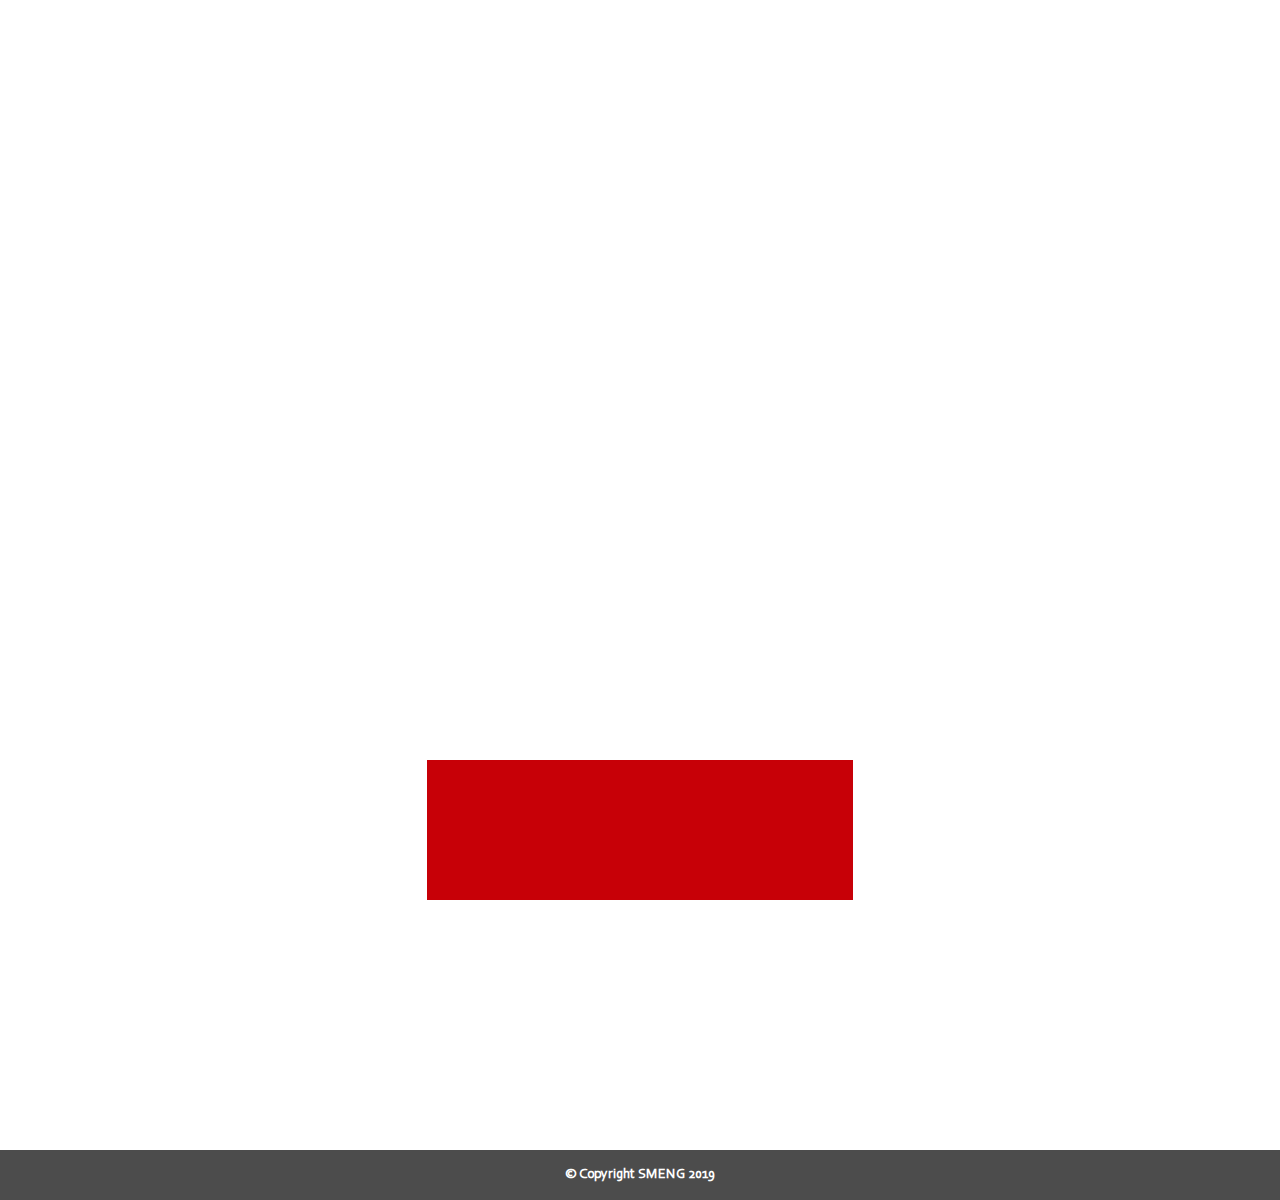
<file: v5/index.html>
<!DOCTYPE html>
<html lang="en" data-wf-page="5d3ecd2b9c45e51f4328e08f" data-wf-site="5d25f68e6c9788a5fb84d943">
<head>
  <meta charset="utf-8">
  <title>Welcome to SME NG Platform | Empowering Women to Succeed</title>
  <meta content="SME NG is Nigeria‘s impact investing platform, investing in Nigerian SMEs. Empowering Women to Succeed in Nigeria." name="description">
  <meta content="Welcome to SME NG Platform | Empowering Women to Succeed" property="og:title">
  <meta content="SME NG is Nigeria‘s impact investing platform, investing in Nigerian SMEs. Empowering Women to Succeed in Nigeria." property="og:description">
  <meta content="summary" name="twitter:card">
  <meta content="width=device-width, initial-scale=1" name="viewport">
  <link href="css/normalize.css" rel="stylesheet" type="text/css">
  <link href="css/main.css" rel="stylesheet" type="text/css">
  <link href="css/smeng.css" rel="stylesheet" type="text/css">
  <!-- [if lt IE 9]><script src="https://cdnjs.cloudflare.com/ajax/libs/html5shiv/3.7.3/html5shiv.min.js" type="text/javascript"></script><![endif] -->
  <script type="text/javascript">!function(o,c){var n=c.documentElement,t=" w-mod-";n.className+=t+"js",("ontouchstart"in o||o.DocumentTouch&&c instanceof DocumentTouch)&&(n.className+=t+"touch")}(window,document);</script>
  <link href="icons/icon-32.png" rel="shortcut icon" type="image/x-icon">
  <link href="icons/icon-256.png" rel="apple-touch-icon">
  <meta name="keywords" content="SME Platform,investing,impact funding, funding, Nigeria SME, SME in Nigeria, funding platform, SME funding">
</head>
<body class="body v2">
  <div class="full-section">
    <div class="hero">
      <div class="logo-section"><img src="images/logo-smeng.png" width="162" data-w-id="0cf9e619-97d7-a8ec-2121-b7b303293a40" style="-webkit-transform:translate3d(0, 0, 0) scale3d(0, 0, 1) rotateX(0) rotateY(0) rotateZ(0) skew(0, 0);-moz-transform:translate3d(0, 0, 0) scale3d(0, 0, 1) rotateX(0) rotateY(0) rotateZ(0) skew(0, 0);-ms-transform:translate3d(0, 0, 0) scale3d(0, 0, 1) rotateX(0) rotateY(0) rotateZ(0) skew(0, 0);transform:translate3d(0, 0, 0) scale3d(0, 0, 1) rotateX(0) rotateY(0) rotateZ(0) skew(0, 0)" alt="" class="logo-brand"></div>
      <div id="w-node-688770ef761a-4328e08f" data-w-id="f10dd65b-f598-0ba7-b883-688770ef761a" style="-webkit-transform:translate3d(0, 0, 0) scale3d(1.9, 1.9, 1) rotateX(0) rotateY(0) rotateZ(0) skew(0, 0);-moz-transform:translate3d(0, 0, 0) scale3d(1.9, 1.9, 1) rotateX(0) rotateY(0) rotateZ(0) skew(0, 0);-ms-transform:translate3d(0, 0, 0) scale3d(1.9, 1.9, 1) rotateX(0) rotateY(0) rotateZ(0) skew(0, 0);transform:translate3d(0, 0, 0) scale3d(1.9, 1.9, 1) rotateX(0) rotateY(0) rotateZ(0) skew(0, 0);opacity:0" class="space ebi bg-img">
        <div class="sect-holder">
          <div class="gradient_bg"></div>
          <div class="content-holder">
            <h2 class="section-titles ebi-title">Ebi Fund</h2>
            <div class="copy">The Ebi Fund is an “access to market” vehicle, designed for women owned and managed micro SMEs. The Fund is built on the values of gender equity and women’s economic empowerment.</div><img src="images/logo-ebifund.png" width="91" alt="" class="image ebi-img"></div>
        </div>
      </div>
      <div id="w-node-c38651b72197-4328e08f" data-w-id="339c4252-646b-4ea3-db70-c38651b72197" style="-webkit-transform:translate3d(0, 0, 0) scale3d(1.9, 1.9, 1) rotateX(0) rotateY(0) rotateZ(0) skew(0, 0);-moz-transform:translate3d(0, 0, 0) scale3d(1.9, 1.9, 1) rotateX(0) rotateY(0) rotateZ(0) skew(0, 0);-ms-transform:translate3d(0, 0, 0) scale3d(1.9, 1.9, 1) rotateX(0) rotateY(0) rotateZ(0) skew(0, 0);transform:translate3d(0, 0, 0) scale3d(1.9, 1.9, 1) rotateX(0) rotateY(0) rotateZ(0) skew(0, 0);opacity:0" class="space yif bg-img">
        <div class="sect-holder">
          <div class="gradient_bg"></div>
          <div class="content-holder">
            <h2 class="section-titles yif-title"><strong>Youth Innovation Fund</strong></h2>
            <div class="copy">The Youth Innovation Fund is directed at Youth-owned and managed businesses.</div><img src="images/logo-yif.jpg" width="81" alt="" class="image yif-img"></div>
        </div>
      </div>
      <div id="w-node-ff77873b6a94-4328e08f" data-w-id="4e0e471f-793d-b250-0e9c-ff77873b6a94" style="-webkit-transform:translate3d(0, 0, 0) scale3d(1.9, 1.9, 1) rotateX(0) rotateY(0) rotateZ(0) skew(0, 0);-moz-transform:translate3d(0, 0, 0) scale3d(1.9, 1.9, 1) rotateX(0) rotateY(0) rotateZ(0) skew(0, 0);-ms-transform:translate3d(0, 0, 0) scale3d(1.9, 1.9, 1) rotateX(0) rotateY(0) rotateZ(0) skew(0, 0);transform:translate3d(0, 0, 0) scale3d(1.9, 1.9, 1) rotateX(0) rotateY(0) rotateZ(0) skew(0, 0);opacity:0" class="space wif">
        <div class="sect-holder">
          <div class="gradient_bg"></div>
          <div class="content-holder">
            <h2 class="section-titles wif-title">Women&#x27;s Investment Fund</h2>
            <div class="copy"><br>The Fund is a wealth creation vehicle for women entrepreneurs to develop and grow market leading enterprises.</div><img src="images/logo-wif.jpg" width="121" alt="" class="image wif-img"></div>
        </div>
      </div>
      <div id="w-node-fa16ea24f242-4328e08f" data-w-id="009bc5ea-ebed-3a5d-b36f-fa16ea24f242" style="-webkit-transform:translate3d(0, 400PX, 0) scale3d(1, 1, 1) rotateX(0) rotateY(0) rotateZ(0) skew(0, 0);-moz-transform:translate3d(0, 400PX, 0) scale3d(1, 1, 1) rotateX(0) rotateY(0) rotateZ(0) skew(0, 0);-ms-transform:translate3d(0, 400PX, 0) scale3d(1, 1, 1) rotateX(0) rotateY(0) rotateZ(0) skew(0, 0);transform:translate3d(0, 400PX, 0) scale3d(1, 1, 1) rotateX(0) rotateY(0) rotateZ(0) skew(0, 0)" class="space brand">
        <div class="brand-caption">
          <h1 data-w-id="62cd713d-00ed-c79c-b484-112d901550f4" style="-webkit-transform:translate3d(0, 0, 0) scale3d(0, 0, 1) rotateX(0) rotateY(0) rotateZ(0) skew(0, 0);-moz-transform:translate3d(0, 0, 0) scale3d(0, 0, 1) rotateX(0) rotateY(0) rotateZ(0) skew(0, 0);-ms-transform:translate3d(0, 0, 0) scale3d(0, 0, 1) rotateX(0) rotateY(0) rotateZ(0) skew(0, 0);transform:translate3d(0, 0, 0) scale3d(0, 0, 1) rotateX(0) rotateY(0) rotateZ(0) skew(0, 0)" class="brand-caption-text">EMPOWERING WOMEN TO SUCCEED</h1>
          <div data-w-id="ab9489b8-2fe8-8746-0c1e-98880c72be45" class="div-block"></div>
        </div>
      </div>
      <div id="w-node-2c0f6f599be6-4328e08f" data-w-id="a68fe7f7-587f-2bdb-3bdd-2c0f6f599be6" style="-webkit-transform:translate3d(0, 0, 0) scale3d(1.9, 1.9, 1) rotateX(0) rotateY(0) rotateZ(0) skew(0, 0);-moz-transform:translate3d(0, 0, 0) scale3d(1.9, 1.9, 1) rotateX(0) rotateY(0) rotateZ(0) skew(0, 0);-ms-transform:translate3d(0, 0, 0) scale3d(1.9, 1.9, 1) rotateX(0) rotateY(0) rotateZ(0) skew(0, 0);transform:translate3d(0, 0, 0) scale3d(1.9, 1.9, 1) rotateX(0) rotateY(0) rotateZ(0) skew(0, 0);opacity:0" class="space swh">
        <div class="sect-holder">
          <div class="gradient_bg"></div>
          <div class="content-holder">
            <h2 class="section-titles"><strong class="bold-text-3">She Works Here</strong></h2>
            <div class="copy">This is an “All Women” Accelerator which provides bespoke services and mentoring for SME business owners.</div>
            <div class="swh-holder"><img src="images/logo-swh.jpg" width="55" alt="" class="swh-img image-2"></div>
          </div>
        </div>
      </div>
    </div>
  </div>
  <div class="content-section">
    <div class="container-holder w-container">
      <div class="left">
        <div data-w-id="b2ad9243-b276-24ec-6c94-102f17406e9b" style="opacity:0" class="about">
          <h3 class="heading">About SME NG</h3>
          <div class="about-text">SME NG is Nigeria‘s impact investing platform, investing in Nigerian SMEs. </div>
        </div>
      </div>
      <div data-w-id="b84617ca-10a8-d5f4-f983-a4ae576cf4ea" style="opacity:0" class="right">
        <div class="brand-holder">
          <div class="tfs-block"><img src="images/TFS-logo.jpg" width="89" alt="" class="brand-img">
            <div class="tfs">
              <h3 class="tfs-title">THE FUNDING SPACE</h3>
              <div class="funding-text">The Funding Space brings together stakeholders; SMEs, investors, advisors etc in Nigeria’s SME ecosystem.</div><a href="https://thefundingspace.com/" target="_blank" rel="noopener" class="link-2">Visit Funding Space</a></div>
          </div>
        </div>
      </div>
    </div>
  </div>
  <div class="footer">
    <h5 class="copyright"><strong class="bold-text-2">© Copyright SMENG 2019</strong></h5>
  </div>
  <script src="https://d3e54v103j8qbb.cloudfront.net/js/jquery-3.4.1.min.220afd743d.js" type="text/javascript" integrity="sha256-CSXorXvZcTkaix6Yvo6HppcZGetbYMGWSFlBw8HfCJo=" crossorigin="anonymous"></script>
  <script src="js/script.js" type="text/javascript"></script>
  <!-- [if lte IE 9]><script src="https://cdnjs.cloudflare.com/ajax/libs/placeholders/3.0.2/placeholders.min.js"></script><![endif] -->
</body>
</html>
</file>
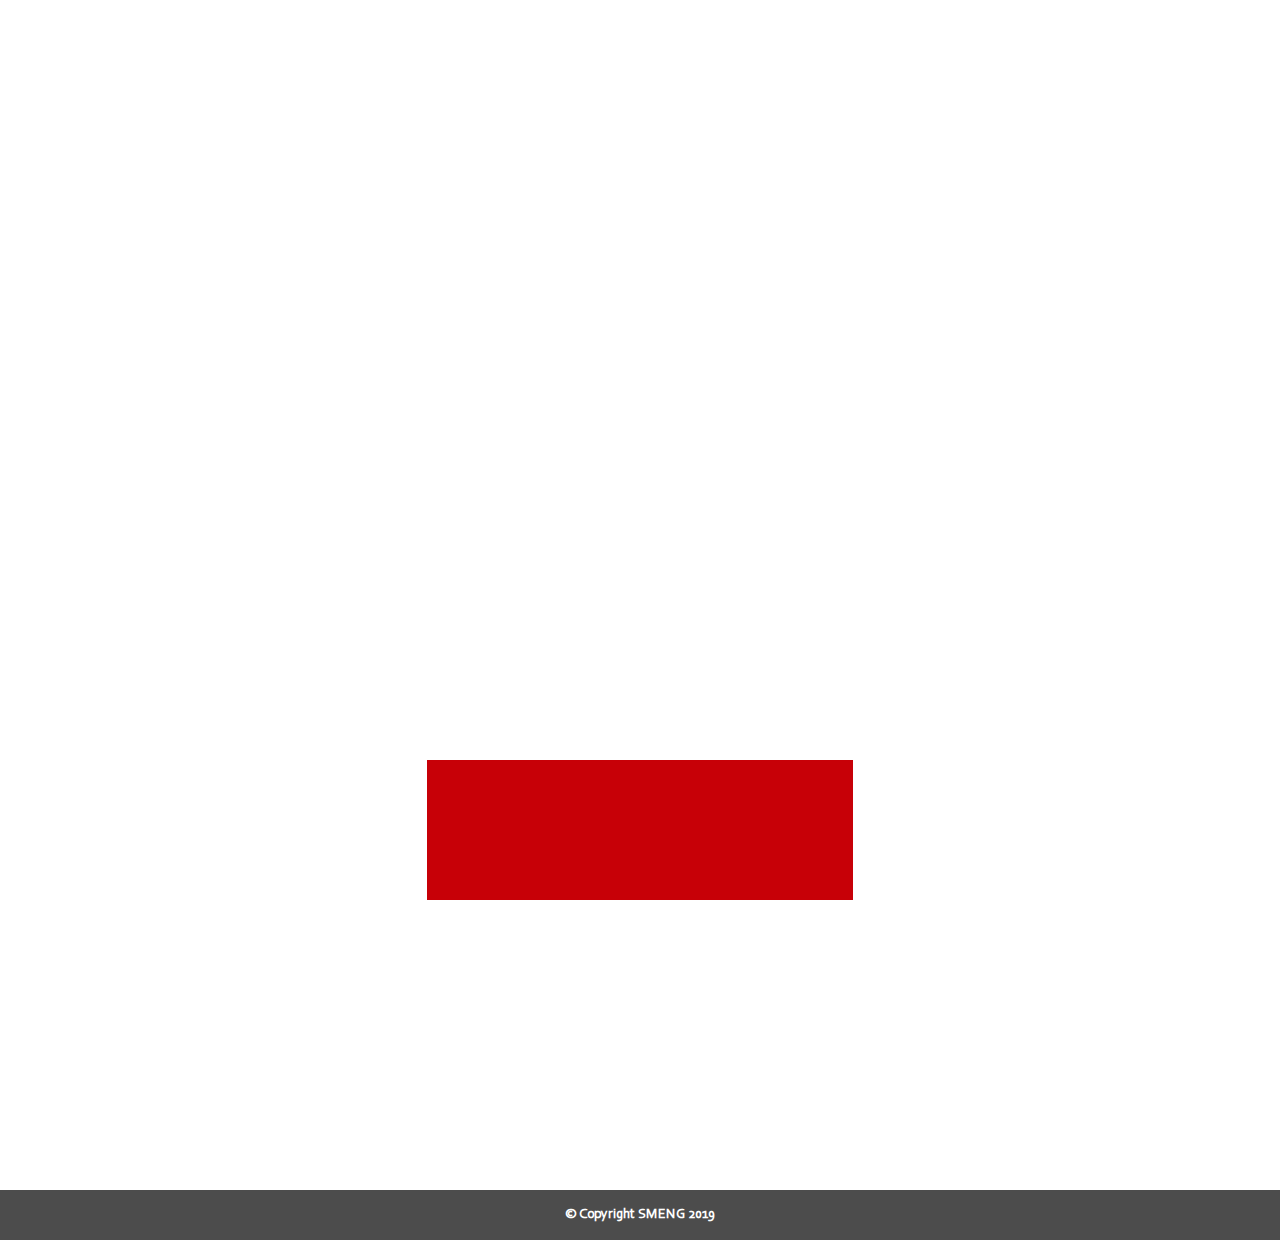
<file: v6/index.html>
<!DOCTYPE html>
<html data-wf-page="5d3ecd2b9c45e51f4328e08f" data-wf-site="5d25f68e6c9788a5fb84d943">
<head>
  <meta charset="utf-8">
  <title>Welcome to SME NG | Empowering Women to Succeed</title>
  <meta name="keywords" content="SME Platform,investing,impact funding, funding, Nigeria SME, SME in Nigeria, funding platform, SME funding">
  <meta content="SME NG is Nigeria‘s impact investing platform, investing in Nigerian SMEs. Empowering Women to Succeed in Nigeria." name="description">
  <meta content="Welcome to SME NG Platform | Empowering Women to Succeed" property="og:title">
  <meta content="SME NG is Nigeria‘s impact investing platform, investing in Nigerian SMEs. Empowering Women to Succeed in Nigeria." property="og:description">
  <meta content="summary" name="twitter:card">
  <meta content="width=device-width, initial-scale=1" name="viewport">
  <link href="css/normalize.css" rel="stylesheet" type="text/css">
  <link href="css/main.css" rel="stylesheet" type="text/css">
  <link href="css/smeng.css" rel="stylesheet" type="text/css">
  <!-- [if lt IE 9]><script src="https://cdnjs.cloudflare.com/ajax/libs/html5shiv/3.7.3/html5shiv.min.js" type="text/javascript"></script><![endif] -->
  <script type="text/javascript">!function(o,c){var n=c.documentElement,t=" w-mod-";n.className+=t+"js",("ontouchstart"in o||o.DocumentTouch&&c instanceof DocumentTouch)&&(n.className+=t+"touch")}(window,document);</script>
  <link href="icons/icon-32.png" rel="shortcut icon" type="image/x-icon">
  <link href="icons/icon-256.png" rel="apple-touch-icon">
</head>
<body class="body v2">
  <div class="full-section">
    <div class="hero">
      <div class="logo-section"><img src="images/logo-smeng.png" width="162" data-w-id="0cf9e619-97d7-a8ec-2121-b7b303293a40" style="-webkit-transform:translate3d(0, 0, 0) scale3d(0, 0, 1) rotateX(0) rotateY(0) rotateZ(0) skew(0, 0);-moz-transform:translate3d(0, 0, 0) scale3d(0, 0, 1) rotateX(0) rotateY(0) rotateZ(0) skew(0, 0);-ms-transform:translate3d(0, 0, 0) scale3d(0, 0, 1) rotateX(0) rotateY(0) rotateZ(0) skew(0, 0);transform:translate3d(0, 0, 0) scale3d(0, 0, 1) rotateX(0) rotateY(0) rotateZ(0) skew(0, 0)" alt="" class="logo-brand"></div>
      <div id="w-node-688770ef761a-4328e08f" data-w-id="f10dd65b-f598-0ba7-b883-688770ef761a" style="-webkit-transform:translate3d(0, 0, 0) scale3d(1.9, 1.9, 1) rotateX(0) rotateY(0) rotateZ(0) skew(0, 0);-moz-transform:translate3d(0, 0, 0) scale3d(1.9, 1.9, 1) rotateX(0) rotateY(0) rotateZ(0) skew(0, 0);-ms-transform:translate3d(0, 0, 0) scale3d(1.9, 1.9, 1) rotateX(0) rotateY(0) rotateZ(0) skew(0, 0);transform:translate3d(0, 0, 0) scale3d(1.9, 1.9, 1) rotateX(0) rotateY(0) rotateZ(0) skew(0, 0);opacity:0" class="space ebi bg-img">
        <div class="sect-holder">
          <div class="gradient_bg"></div>
          <div class="content-holder">
            <h2 class="section-titles ebi-title">Ebi Fund</h2>
            <div class="copy">The Ebi Fund is an “access to market” vehicle, designed for women owned and managed micro SMEs. The Fund is built on the values of gender equity and women’s economic empowerment.</div><img src="images/logo-ebifund.png" width="91" alt="" class="image ebi-img"></div>
        </div>
      </div>
      <div id="w-node-c38651b72197-4328e08f" data-w-id="339c4252-646b-4ea3-db70-c38651b72197" style="-webkit-transform:translate3d(0, 0, 0) scale3d(1.9, 1.9, 1) rotateX(0) rotateY(0) rotateZ(0) skew(0, 0);-moz-transform:translate3d(0, 0, 0) scale3d(1.9, 1.9, 1) rotateX(0) rotateY(0) rotateZ(0) skew(0, 0);-ms-transform:translate3d(0, 0, 0) scale3d(1.9, 1.9, 1) rotateX(0) rotateY(0) rotateZ(0) skew(0, 0);transform:translate3d(0, 0, 0) scale3d(1.9, 1.9, 1) rotateX(0) rotateY(0) rotateZ(0) skew(0, 0);opacity:0" class="space yif bg-img">
        <div class="sect-holder">
          <div class="gradient_bg"></div>
          <div class="content-holder">
            <h2 class="section-titles yif-title"><strong>Youth Innovation Fund</strong></h2>
            <div class="copy">The Youth Innovation Fund is directed at Youth-owned and managed businesses.</div><img src="images/logo-yif.jpg" width="81" alt="" class="image yif-img"></div>
        </div>
      </div>
      <div id="w-node-ff77873b6a94-4328e08f" data-w-id="4e0e471f-793d-b250-0e9c-ff77873b6a94" style="-webkit-transform:translate3d(0, 0, 0) scale3d(1.9, 1.9, 1) rotateX(0) rotateY(0) rotateZ(0) skew(0, 0);-moz-transform:translate3d(0, 0, 0) scale3d(1.9, 1.9, 1) rotateX(0) rotateY(0) rotateZ(0) skew(0, 0);-ms-transform:translate3d(0, 0, 0) scale3d(1.9, 1.9, 1) rotateX(0) rotateY(0) rotateZ(0) skew(0, 0);transform:translate3d(0, 0, 0) scale3d(1.9, 1.9, 1) rotateX(0) rotateY(0) rotateZ(0) skew(0, 0);opacity:0" class="space wif">
        <div class="sect-holder">
          <div class="gradient_bg"></div>
          <div class="content-holder">
            <h2 class="section-titles wif-title">Women&#x27;s Investment Fund</h2>
            <div class="copy"><br>The Fund is a wealth creation vehicle for women entrepreneurs to develop and grow market leading enterprises.</div><img src="images/logo-wif.jpg" width="121" alt="" class="image wif-img"></div>
        </div>
      </div>
      <div id="w-node-fa16ea24f242-4328e08f" data-w-id="009bc5ea-ebed-3a5d-b36f-fa16ea24f242" style="-webkit-transform:translate3d(0, 400PX, 0) scale3d(1, 1, 1) rotateX(0) rotateY(0) rotateZ(0) skew(0, 0);-moz-transform:translate3d(0, 400PX, 0) scale3d(1, 1, 1) rotateX(0) rotateY(0) rotateZ(0) skew(0, 0);-ms-transform:translate3d(0, 400PX, 0) scale3d(1, 1, 1) rotateX(0) rotateY(0) rotateZ(0) skew(0, 0);transform:translate3d(0, 400PX, 0) scale3d(1, 1, 1) rotateX(0) rotateY(0) rotateZ(0) skew(0, 0)" class="space brand">
        <div class="brand-caption">
          <h1 data-w-id="62cd713d-00ed-c79c-b484-112d901550f4" style="-webkit-transform:translate3d(0, 0, 0) scale3d(0, 0, 1) rotateX(0) rotateY(0) rotateZ(0) skew(0, 0);-moz-transform:translate3d(0, 0, 0) scale3d(0, 0, 1) rotateX(0) rotateY(0) rotateZ(0) skew(0, 0);-ms-transform:translate3d(0, 0, 0) scale3d(0, 0, 1) rotateX(0) rotateY(0) rotateZ(0) skew(0, 0);transform:translate3d(0, 0, 0) scale3d(0, 0, 1) rotateX(0) rotateY(0) rotateZ(0) skew(0, 0)" class="brand-caption-text">EMPOWERING WOMEN TO SUCCEED</h1>
          <div data-w-id="ab9489b8-2fe8-8746-0c1e-98880c72be45" class="div-block"></div>
        </div>
      </div>
      <div id="w-node-2c0f6f599be6-4328e08f" data-w-id="a68fe7f7-587f-2bdb-3bdd-2c0f6f599be6" style="-webkit-transform:translate3d(0, 0, 0) scale3d(1.9, 1.9, 1) rotateX(0) rotateY(0) rotateZ(0) skew(0, 0);-moz-transform:translate3d(0, 0, 0) scale3d(1.9, 1.9, 1) rotateX(0) rotateY(0) rotateZ(0) skew(0, 0);-ms-transform:translate3d(0, 0, 0) scale3d(1.9, 1.9, 1) rotateX(0) rotateY(0) rotateZ(0) skew(0, 0);transform:translate3d(0, 0, 0) scale3d(1.9, 1.9, 1) rotateX(0) rotateY(0) rotateZ(0) skew(0, 0);opacity:0" class="space swh">
        <div class="sect-holder">
          <div class="gradient_bg"></div>
          <div class="content-holder">
            <h2 class="section-titles"><strong class="bold-text-3">She Works Here</strong></h2>
            <div class="copy">This is an “All Women” Accelerator which provides bespoke services and mentoring for SME business owners.</div>
            <div class="swh-holder"><img src="images/logo-swh.jpg" width="55" alt="" class="swh-img image-2"></div>
          </div>
        </div>
      </div>
    </div>
  </div>
  <div class="content-section">
    <div class="container-holder w-container">
      <div class="left">
        <div data-w-id="b2ad9243-b276-24ec-6c94-102f17406e9b" style="opacity:0" class="about">
          <h3 class="heading">About SME NG</h3>
          <div class="about-text">SME NG is Nigeria‘s impact investing platform, investing in Nigerian SMEs. </div>
          <h4 class="heading-2">Contact US</h4>
          <div class="contact-info">
            <div class="html-embed w-embed"><svg xmlns="http://www.w3.org/2000/svg" width="18" height="18" viewbox="0 0 24 24" fill="none" stroke="currentColor" stroke-width="1.5" stroke-linecap="round" stroke-linejoin="round" class="feather feather-mail">
<path d="M4 4h16c1.1 0 2 .9 2 2v12c0 1.1-.9 2-2 2H4c-1.1 0-2-.9-2-2V6c0-1.1.9-2 2-2z"></path>
<polyline points="22,6 12,13 2,6"></polyline>
</svg></div><a href="mailto:info@nigeriasme.ng?subject=Inquiry" class="contact-info">info@nigeriasme.ng</a></div>
        </div>
      </div>
      <div data-w-id="b84617ca-10a8-d5f4-f983-a4ae576cf4ea" style="opacity:0" class="right">
        <div class="brand-holder">
          <div class="tfs-block"><img src="images/TFS-logo.jpg" width="89" alt="" class="brand-img">
            <div class="tfs">
              <h3 class="tfs-title">THE FUNDING SPACE</h3>
              <div class="funding-text">The Funding Space brings together stakeholders; SMEs, investors, advisors etc in Nigeria’s SME ecosystem.</div><a href="https://thefundingspace.com/" target="_blank" class="link-2">Visit Funding Space</a></div>
          </div>
        </div>
      </div>
    </div>
  </div>
  <div class="footer">
    <h5 class="copyright"><strong class="bold-text-2">© Copyright SMENG 2019</strong></h5>
  </div>
  <script src="https://d3e54v103j8qbb.cloudfront.net/js/jquery-3.4.1.min.220afd743d.js" type="text/javascript" integrity="sha256-CSXorXvZcTkaix6Yvo6HppcZGetbYMGWSFlBw8HfCJo=" crossorigin="anonymous"></script>
  <script src="js/script.js" type="text/javascript"></script>
  <!-- [if lte IE 9]><script src="https://cdnjs.cloudflare.com/ajax/libs/placeholders/3.0.2/placeholders.min.js"></script><![endif] -->
</body>
</html>
</file>
<file: v5/css/main.css>
@font-face {
  font-family: 'webflow-icons';
  src: url("[data-uri]") format('truetype');
  font-weight: normal;
  font-style: normal;
}
[class^="w-icon-"],
[class*=" w-icon-"] {
  /* use !important to prevent issues with browser extensions that change fonts */
  font-family: 'webflow-icons' !important;
  speak: none;
  font-style: normal;
  font-weight: normal;
  font-variant: normal;
  text-transform: none;
  line-height: 1;
  /* Better Font Rendering =========== */
  -webkit-font-smoothing: antialiased;
  -moz-osx-font-smoothing: grayscale;
}
.w-icon-slider-right:before {
  content: "\e600";
}
.w-icon-slider-left:before {
  content: "\e601";
}
.w-icon-nav-menu:before {
  content: "\e602";
}
.w-icon-arrow-down:before,
.w-icon-dropdown-toggle:before {
  content: "\e603";
}
.w-icon-file-upload-remove:before {
  content: "\e900";
}
.w-icon-file-upload-icon:before {
  content: "\e903";
}
* {
  -webkit-box-sizing: border-box;
  -moz-box-sizing: border-box;
  box-sizing: border-box;
}
html {
  height: 100%;
}
body {
  margin: 0;
  min-height: 100%;
  background-color: #fff;
  font-family: Arial, sans-serif;
  font-size: 14px;
  line-height: 20px;
  color: #333;
}
img {
  max-width: 100%;
  vertical-align: middle;
  display: inline-block;
}
html.w-mod-touch * {
  background-attachment: scroll !important;
}
.w-block {
  display: block;
}
.w-inline-block {
  max-width: 100%;
  display: inline-block;
}
.w-clearfix:before,
.w-clearfix:after {
  content: " ";
  display: table;
  grid-column-start: 1;
  grid-row-start: 1;
  grid-column-end: 2;
  grid-row-end: 2;
}
.w-clearfix:after {
  clear: both;
}
.w-hidden {
  display: none;
}
.w-button {
  display: inline-block;
  padding: 9px 15px;
  background-color: #3898EC;
  color: white;
  border: 0;
  line-height: inherit;
  text-decoration: none;
  cursor: pointer;
  border-radius: 0;
}
input.w-button {
  -webkit-appearance: button;
}
html[data-w-dynpage] [data-w-cloak] {
  color: transparent !important;
}
.w-webflow-badge,
.w-webflow-badge * {
  position: static;
  left: auto;
  top: auto;
  right: auto;
  bottom: auto;
  z-index: auto;
  display: block;
  visibility: visible;
  overflow: visible;
  overflow-x: visible;
  overflow-y: visible;
  box-sizing: border-box;
  width: auto;
  height: auto;
  max-height: none;
  max-width: none;
  min-height: 0;
  min-width: 0;
  margin: 0;
  padding: 0;
  float: none;
  clear: none;
  border: 0 none transparent;
  border-radius: 0;
  background: none;
  background-image: none;
  background-position: 0% 0%;
  background-size: auto auto;
  background-repeat: repeat;
  background-origin: padding-box;
  background-clip: border-box;
  background-attachment: scroll;
  background-color: transparent;
  box-shadow: none;
  opacity: 1.0;
  transform: none;
  transition: none;
  direction: ltr;
  font-family: inherit;
  font-weight: inherit;
  color: inherit;
  font-size: inherit;
  line-height: inherit;
  font-style: inherit;
  font-variant: inherit;
  text-align: inherit;
  letter-spacing: inherit;
  text-decoration: inherit;
  text-indent: 0;
  text-transform: inherit;
  list-style-type: disc;
  text-shadow: none;
  font-smoothing: auto;
  vertical-align: baseline;
  cursor: inherit;
  white-space: inherit;
  word-break: normal;
  word-spacing: normal;
  word-wrap: normal;
}
.w-webflow-badge {
  position: fixed !important;
  display: inline-block !important;
  visibility: visible !important;
  opacity: 1 !important;
  z-index: 2147483647 !important;
  top: auto !important;
  right: 12px !important;
  bottom: 12px !important;
  left: auto !important;
  color: #AAADB0 !important;
  background-color: #fff !important;
  border-radius: 3px !important;
  padding: 6px 8px 6px 6px !important;
  font-size: 12px !important;
  opacity: 1.0 !important;
  line-height: 14px !important;
  text-decoration: none !important;
  transform: none !important;
  margin: 0 !important;
  width: auto !important;
  height: auto !important;
  overflow: visible !important;
  white-space: nowrap;
  box-shadow: 0 0 0 1px rgba(0, 0, 0, 0.1), 0px 1px 3px rgba(0, 0, 0, 0.1);
  cursor: pointer;
}
.w-webflow-badge > img {
  display: inline-block !important;
  visibility: visible !important;
  opacity: 1 !important;
  vertical-align: middle !important;
}
h1,
h2,
h3,
h4,
h5,
h6 {
  font-weight: bold;
  margin-bottom: 10px;
}
h1 {
  font-size: 38px;
  line-height: 44px;
  margin-top: 20px;
}
h2 {
  font-size: 32px;
  line-height: 36px;
  margin-top: 20px;
}
h3 {
  font-size: 24px;
  line-height: 30px;
  margin-top: 20px;
}
h4 {
  font-size: 18px;
  line-height: 24px;
  margin-top: 10px;
}
h5 {
  font-size: 14px;
  line-height: 20px;
  margin-top: 10px;
}
h6 {
  font-size: 12px;
  line-height: 18px;
  margin-top: 10px;
}
p {
  margin-top: 0;
  margin-bottom: 10px;
}
blockquote {
  margin: 0 0 10px 0;
  padding: 10px 20px;
  border-left: 5px solid #E2E2E2;
  font-size: 18px;
  line-height: 22px;
}
figure {
  margin: 0;
  margin-bottom: 10px;
}
figcaption {
  margin-top: 5px;
  text-align: center;
}
ul,
ol {
  margin-top: 0px;
  margin-bottom: 10px;
  padding-left: 40px;
}
.w-list-unstyled {
  padding-left: 0;
  list-style: none;
}
.w-embed:before,
.w-embed:after {
  content: " ";
  display: table;
  grid-column-start: 1;
  grid-row-start: 1;
  grid-column-end: 2;
  grid-row-end: 2;
}
.w-embed:after {
  clear: both;
}
.w-video {
  width: 100%;
  position: relative;
  padding: 0;
}
.w-video iframe,
.w-video object,
.w-video embed {
  position: absolute;
  top: 0;
  left: 0;
  width: 100%;
  height: 100%;
}
fieldset {
  padding: 0;
  margin: 0;
  border: 0;
}
button,
html input[type="button"],
input[type="reset"] {
  border: 0;
  cursor: pointer;
  -webkit-appearance: button;
}
.w-form {
  margin: 0 0 15px;
}
.w-form-done {
  display: none;
  padding: 20px;
  text-align: center;
  background-color: #dddddd;
}
.w-form-fail {
  display: none;
  margin-top: 10px;
  padding: 10px;
  background-color: #ffdede;
}
label {
  display: block;
  margin-bottom: 5px;
  font-weight: bold;
}
.w-input,
.w-select {
  display: block;
  width: 100%;
  height: 38px;
  padding: 8px 12px;
  margin-bottom: 10px;
  font-size: 14px;
  line-height: 1.428571429;
  color: #333333;
  vertical-align: middle;
  background-color: #ffffff;
  border: 1px solid #cccccc;
}
.w-input:-moz-placeholder,
.w-select:-moz-placeholder {
  color: #999;
}
.w-input::-moz-placeholder,
.w-select::-moz-placeholder {
  color: #999;
  opacity: 1;
}
.w-input:-ms-input-placeholder,
.w-select:-ms-input-placeholder {
  color: #999;
}
.w-input::-webkit-input-placeholder,
.w-select::-webkit-input-placeholder {
  color: #999;
}
.w-input:focus,
.w-select:focus {
  border-color: #3898EC;
  outline: 0;
}
.w-input[disabled],
.w-select[disabled],
.w-input[readonly],
.w-select[readonly],
fieldset[disabled] .w-input,
fieldset[disabled] .w-select {
  cursor: not-allowed;
  background-color: #eeeeee;
}
textarea.w-input,
textarea.w-select {
  height: auto;
}
.w-select {
  background-color: #f3f3f3;
}
.w-select[multiple] {
  height: auto;
}
.w-form-label {
  display: inline-block;
  cursor: pointer;
  font-weight: normal;
  margin-bottom: 0px;
}
.w-radio {
  display: block;
  margin-bottom: 5px;
  padding-left: 20px;
}
.w-radio:before,
.w-radio:after {
  content: " ";
  display: table;
  grid-column-start: 1;
  grid-row-start: 1;
  grid-column-end: 2;
  grid-row-end: 2;
}
.w-radio:after {
  clear: both;
}
.w-radio-input {
  margin: 4px 0 0;
  margin-top: 1px \9;
  line-height: normal;
  float: left;
  margin-left: -20px;
}
.w-radio-input {
  margin-top: 3px;
}
.w-file-upload {
  display: block;
  margin-bottom: 10px;
}
.w-file-upload-input {
  width: 0.1px;
  height: 0.1px;
  opacity: 0;
  overflow: hidden;
  position: absolute;
  z-index: -100;
}
.w-file-upload-default,
.w-file-upload-uploading,
.w-file-upload-success {
  display: inline-block;
  color: #333333;
}
.w-file-upload-error {
  display: block;
  margin-top: 10px;
}
.w-file-upload-default.w-hidden,
.w-file-upload-uploading.w-hidden,
.w-file-upload-error.w-hidden,
.w-file-upload-success.w-hidden {
  display: none;
}
.w-file-upload-uploading-btn {
  display: flex;
  font-size: 14px;
  font-weight: normal;
  cursor: pointer;
  margin: 0;
  padding: 8px 12px;
  border: 1px solid #cccccc;
  background-color: #fafafa;
}
.w-file-upload-file {
  display: flex;
  flex-grow: 1;
  justify-content: space-between;
  margin: 0;
  padding: 8px 9px 8px 11px;
  border: 1px solid #cccccc;
  background-color: #fafafa;
}
.w-file-upload-file-name {
  font-size: 14px;
  font-weight: normal;
  display: block;
}
.w-file-remove-link {
  margin-top: 3px;
  margin-left: 10px;
  width: auto;
  height: auto;
  padding: 3px;
  display: block;
  cursor: pointer;
}
.w-icon-file-upload-remove {
  margin: auto;
  font-size: 10px;
}
.w-file-upload-error-msg {
  display: inline-block;
  color: #ea384c;
  padding: 2px 0;
}
.w-file-upload-info {
  display: inline-block;
  line-height: 38px;
  padding: 0 12px;
}
.w-file-upload-label {
  display: inline-block;
  font-size: 14px;
  font-weight: normal;
  cursor: pointer;
  margin: 0;
  padding: 8px 12px;
  border: 1px solid #cccccc;
  background-color: #fafafa;
}
.w-icon-file-upload-icon,
.w-icon-file-upload-uploading {
  display: inline-block;
  margin-right: 8px;
  width: 20px;
}
.w-icon-file-upload-uploading {
  height: 20px;
}
.w-container {
  margin-left: auto;
  margin-right: auto;
  max-width: 940px;
}
.w-container:before,
.w-container:after {
  content: " ";
  display: table;
  grid-column-start: 1;
  grid-row-start: 1;
  grid-column-end: 2;
  grid-row-end: 2;
}
.w-container:after {
  clear: both;
}
.w-container .w-row {
  margin-left: -10px;
  margin-right: -10px;
}
.w-row:before,
.w-row:after {
  content: " ";
  display: table;
  grid-column-start: 1;
  grid-row-start: 1;
  grid-column-end: 2;
  grid-row-end: 2;
}
.w-row:after {
  clear: both;
}
.w-row .w-row {
  margin-left: 0;
  margin-right: 0;
}
.w-col {
  position: relative;
  float: left;
  width: 100%;
  min-height: 1px;
  padding-left: 10px;
  padding-right: 10px;
}
.w-col .w-col {
  padding-left: 0;
  padding-right: 0;
}
.w-col-1 {
  width: 8.33333333%;
}
.w-col-2 {
  width: 16.66666667%;
}
.w-col-3 {
  width: 25%;
}
.w-col-4 {
  width: 33.33333333%;
}
.w-col-5 {
  width: 41.66666667%;
}
.w-col-6 {
  width: 50%;
}
.w-col-7 {
  width: 58.33333333%;
}
.w-col-8 {
  width: 66.66666667%;
}
.w-col-9 {
  width: 75%;
}
.w-col-10 {
  width: 83.33333333%;
}
.w-col-11 {
  width: 91.66666667%;
}
.w-col-12 {
  width: 100%;
}
.w-hidden-main {
  display: none !important;
}
@media screen and (max-width: 991px) {
  .w-container {
    max-width: 728px;
  }
  .w-hidden-main {
    display: inherit !important;
  }
  .w-hidden-medium {
    display: none !important;
  }
  .w-col-medium-1 {
    width: 8.33333333%;
  }
  .w-col-medium-2 {
    width: 16.66666667%;
  }
  .w-col-medium-3 {
    width: 25%;
  }
  .w-col-medium-4 {
    width: 33.33333333%;
  }
  .w-col-medium-5 {
    width: 41.66666667%;
  }
  .w-col-medium-6 {
    width: 50%;
  }
  .w-col-medium-7 {
    width: 58.33333333%;
  }
  .w-col-medium-8 {
    width: 66.66666667%;
  }
  .w-col-medium-9 {
    width: 75%;
  }
  .w-col-medium-10 {
    width: 83.33333333%;
  }
  .w-col-medium-11 {
    width: 91.66666667%;
  }
  .w-col-medium-12 {
    width: 100%;
  }
  .w-col-stack {
    width: 100%;
    left: auto;
    right: auto;
  }
}
@media screen and (max-width: 767px) {
  .w-hidden-main {
    display: inherit !important;
  }
  .w-hidden-medium {
    display: inherit !important;
  }
  .w-hidden-small {
    display: none !important;
  }
  .w-row,
  .w-container .w-row {
    margin-left: 0;
    margin-right: 0;
  }
  .w-col {
    width: 100%;
    left: auto;
    right: auto;
  }
  .w-col-small-1 {
    width: 8.33333333%;
  }
  .w-col-small-2 {
    width: 16.66666667%;
  }
  .w-col-small-3 {
    width: 25%;
  }
  .w-col-small-4 {
    width: 33.33333333%;
  }
  .w-col-small-5 {
    width: 41.66666667%;
  }
  .w-col-small-6 {
    width: 50%;
  }
  .w-col-small-7 {
    width: 58.33333333%;
  }
  .w-col-small-8 {
    width: 66.66666667%;
  }
  .w-col-small-9 {
    width: 75%;
  }
  .w-col-small-10 {
    width: 83.33333333%;
  }
  .w-col-small-11 {
    width: 91.66666667%;
  }
  .w-col-small-12 {
    width: 100%;
  }
}
@media screen and (max-width: 479px) {
  .w-container {
    max-width: none;
  }
  .w-hidden-main {
    display: inherit !important;
  }
  .w-hidden-medium {
    display: inherit !important;
  }
  .w-hidden-small {
    display: inherit !important;
  }
  .w-hidden-tiny {
    display: none !important;
  }
  .w-col {
    width: 100%;
  }
  .w-col-tiny-1 {
    width: 8.33333333%;
  }
  .w-col-tiny-2 {
    width: 16.66666667%;
  }
  .w-col-tiny-3 {
    width: 25%;
  }
  .w-col-tiny-4 {
    width: 33.33333333%;
  }
  .w-col-tiny-5 {
    width: 41.66666667%;
  }
  .w-col-tiny-6 {
    width: 50%;
  }
  .w-col-tiny-7 {
    width: 58.33333333%;
  }
  .w-col-tiny-8 {
    width: 66.66666667%;
  }
  .w-col-tiny-9 {
    width: 75%;
  }
  .w-col-tiny-10 {
    width: 83.33333333%;
  }
  .w-col-tiny-11 {
    width: 91.66666667%;
  }
  .w-col-tiny-12 {
    width: 100%;
  }
}
.w-widget {
  position: relative;
}
.w-widget-map {
  width: 100%;
  height: 400px;
}
.w-widget-map label {
  width: auto;
  display: inline;
}
.w-widget-map img {
  max-width: inherit;
}
.w-widget-map .gm-style-iw {
  text-align: center;
}
.w-widget-map .gm-style-iw > button {
  display: none !important;
}
.w-widget-twitter {
  overflow: hidden;
}
.w-widget-twitter-count-shim {
  display: inline-block;
  vertical-align: top;
  position: relative;
  width: 28px;
  height: 20px;
  text-align: center;
  background: white;
  border: #758696 solid 1px;
  border-radius: 3px;
}
.w-widget-twitter-count-shim * {
  pointer-events: none;
  -webkit-user-select: none;
  -moz-user-select: none;
  -ms-user-select: none;
  user-select: none;
}
.w-widget-twitter-count-shim .w-widget-twitter-count-inner {
  position: relative;
  font-size: 15px;
  line-height: 12px;
  text-align: center;
  color: #999;
  font-family: serif;
}
.w-widget-twitter-count-shim .w-widget-twitter-count-clear {
  position: relative;
  display: block;
}
.w-widget-twitter-count-shim.w--large {
  width: 36px;
  height: 28px;
  margin-left: 7px;
}
.w-widget-twitter-count-shim.w--large .w-widget-twitter-count-inner {
  font-size: 18px;
  line-height: 18px;
}
.w-widget-twitter-count-shim:not(.w--vertical) {
  margin-left: 5px;
  margin-right: 8px;
}
.w-widget-twitter-count-shim:not(.w--vertical).w--large {
  margin-left: 6px;
}
.w-widget-twitter-count-shim:not(.w--vertical):before,
.w-widget-twitter-count-shim:not(.w--vertical):after {
  top: 50%;
  left: 0;
  border: solid transparent;
  content: " ";
  height: 0;
  width: 0;
  position: absolute;
  pointer-events: none;
}
.w-widget-twitter-count-shim:not(.w--vertical):before {
  border-color: rgba(117, 134, 150, 0);
  border-right-color: #5d6c7b;
  border-width: 4px;
  margin-left: -9px;
  margin-top: -4px;
}
.w-widget-twitter-count-shim:not(.w--vertical).w--large:before {
  border-width: 5px;
  margin-left: -10px;
  margin-top: -5px;
}
.w-widget-twitter-count-shim:not(.w--vertical):after {
  border-color: rgba(255, 255, 255, 0);
  border-right-color: white;
  border-width: 4px;
  margin-left: -8px;
  margin-top: -4px;
}
.w-widget-twitter-count-shim:not(.w--vertical).w--large:after {
  border-width: 5px;
  margin-left: -9px;
  margin-top: -5px;
}
.w-widget-twitter-count-shim.w--vertical {
  width: 61px;
  height: 33px;
  margin-bottom: 8px;
}
.w-widget-twitter-count-shim.w--vertical:before,
.w-widget-twitter-count-shim.w--vertical:after {
  top: 100%;
  left: 50%;
  border: solid transparent;
  content: " ";
  height: 0;
  width: 0;
  position: absolute;
  pointer-events: none;
}
.w-widget-twitter-count-shim.w--vertical:before {
  border-color: rgba(117, 134, 150, 0);
  border-top-color: #5d6c7b;
  border-width: 5px;
  margin-left: -5px;
}
.w-widget-twitter-count-shim.w--vertical:after {
  border-color: rgba(255, 255, 255, 0);
  border-top-color: white;
  border-width: 4px;
  margin-left: -4px;
}
.w-widget-twitter-count-shim.w--vertical .w-widget-twitter-count-inner {
  font-size: 18px;
  line-height: 22px;
}
.w-widget-twitter-count-shim.w--vertical.w--large {
  width: 76px;
}
.w-widget-gplus {
  overflow: hidden;
}
.w-background-video {
  position: relative;
  overflow: hidden;
  height: 500px;
  color: white;
}
.w-background-video > video {
  background-size: cover;
  background-position: 50% 50%;
  position: absolute;
  right: -100%;
  bottom: -100%;
  top: -100%;
  left: -100%;
  margin: auto;
  min-width: 100%;
  min-height: 100%;
  z-index: -100;
}
.w-background-video > video::-webkit-media-controls-start-playback-button {
  display: none !important;
  -webkit-appearance: none;
}
.w-slider {
  position: relative;
  height: 300px;
  text-align: center;
  background: #dddddd;
  clear: both;
  -webkit-tap-highlight-color: rgba(0, 0, 0, 0);
  tap-highlight-color: rgba(0, 0, 0, 0);
}
.w-slider-mask {
  position: relative;
  display: block;
  overflow: hidden;
  z-index: 1;
  left: 0;
  right: 0;
  height: 100%;
  white-space: nowrap;
}
.w-slide {
  position: relative;
  display: inline-block;
  vertical-align: top;
  width: 100%;
  height: 100%;
  white-space: normal;
  text-align: left;
}
.w-slider-nav {
  position: absolute;
  z-index: 2;
  top: auto;
  right: 0;
  bottom: 0;
  left: 0;
  margin: auto;
  padding-top: 10px;
  height: 40px;
  text-align: center;
  -webkit-tap-highlight-color: rgba(0, 0, 0, 0);
  tap-highlight-color: rgba(0, 0, 0, 0);
}
.w-slider-nav.w-round > div {
  border-radius: 100%;
}
.w-slider-nav.w-num > div {
  width: auto;
  height: auto;
  padding: 0.2em 0.5em;
  font-size: inherit;
  line-height: inherit;
}
.w-slider-nav.w-shadow > div {
  box-shadow: 0 0 3px rgba(51, 51, 51, 0.4);
}
.w-slider-nav-invert {
  color: #fff;
}
.w-slider-nav-invert > div {
  background-color: rgba(34, 34, 34, 0.4);
}
.w-slider-nav-invert > div.w-active {
  background-color: #222;
}
.w-slider-dot {
  position: relative;
  display: inline-block;
  width: 1em;
  height: 1em;
  background-color: rgba(255, 255, 255, 0.4);
  cursor: pointer;
  margin: 0 3px 0.5em;
  transition: background-color 100ms, color 100ms;
}
.w-slider-dot.w-active {
  background-color: #fff;
}
.w-slider-arrow-left,
.w-slider-arrow-right {
  position: absolute;
  width: 80px;
  top: 0;
  right: 0;
  bottom: 0;
  left: 0;
  margin: auto;
  cursor: pointer;
  overflow: hidden;
  color: white;
  font-size: 40px;
  -webkit-tap-highlight-color: rgba(0, 0, 0, 0);
  tap-highlight-color: rgba(0, 0, 0, 0);
  -webkit-user-select: none;
  -moz-user-select: none;
  -ms-user-select: none;
  user-select: none;
}
.w-slider-arrow-left [class^="w-icon-"],
.w-slider-arrow-right [class^="w-icon-"],
.w-slider-arrow-left [class*=" w-icon-"],
.w-slider-arrow-right [class*=" w-icon-"] {
  position: absolute;
}
.w-slider-arrow-left {
  z-index: 3;
  right: auto;
}
.w-slider-arrow-right {
  z-index: 4;
  left: auto;
}
.w-icon-slider-left,
.w-icon-slider-right {
  top: 0;
  right: 0;
  bottom: 0;
  left: 0;
  margin: auto;
  width: 1em;
  height: 1em;
}
.w-dropdown {
  display: inline-block;
  position: relative;
  text-align: left;
  margin-left: auto;
  margin-right: auto;
  z-index: 900;
}
.w-dropdown-btn,
.w-dropdown-toggle,
.w-dropdown-link {
  position: relative;
  vertical-align: top;
  text-decoration: none;
  color: #222222;
  padding: 20px;
  text-align: left;
  margin-left: auto;
  margin-right: auto;
  white-space: nowrap;
}
.w-dropdown-toggle {
  -webkit-user-select: none;
  -moz-user-select: none;
  -ms-user-select: none;
  user-select: none;
  display: inline-block;
  cursor: pointer;
  padding-right: 40px;
}
.w-icon-dropdown-toggle {
  position: absolute;
  top: 0;
  right: 0;
  bottom: 0;
  margin: auto;
  margin-right: 20px;
  width: 1em;
  height: 1em;
}
.w-dropdown-list {
  position: absolute;
  background: #dddddd;
  display: none;
  min-width: 100%;
}
.w-dropdown-list.w--open {
  display: block;
}
.w-dropdown-link {
  padding: 10px 20px;
  display: block;
  color: #222222;
}
.w-dropdown-link.w--current {
  color: #0082f3;
}
.w-nav[data-collapse="all"] .w-dropdown,
.w-nav[data-collapse="all"] .w-dropdown-toggle {
  display: block;
}
.w-nav[data-collapse="all"] .w-dropdown-list {
  position: static;
}
@media screen and (max-width: 991px) {
  .w-nav[data-collapse="medium"] .w-dropdown,
  .w-nav[data-collapse="medium"] .w-dropdown-toggle {
    display: block;
  }
  .w-nav[data-collapse="medium"] .w-dropdown-list {
    position: static;
  }
}
@media screen and (max-width: 767px) {
  .w-nav[data-collapse="small"] .w-dropdown,
  .w-nav[data-collapse="small"] .w-dropdown-toggle {
    display: block;
  }
  .w-nav[data-collapse="small"] .w-dropdown-list {
    position: static;
  }
  .w-nav-brand {
    padding-left: 10px;
  }
}
@media screen and (max-width: 479px) {
  .w-nav[data-collapse="tiny"] .w-dropdown,
  .w-nav[data-collapse="tiny"] .w-dropdown-toggle {
    display: block;
  }
  .w-nav[data-collapse="tiny"] .w-dropdown-list {
    position: static;
  }
}
/**
 * ## Note
 * Safari (on both iOS and OS X) does not handle viewport units (vh, vw) well.
 * For example percentage units do not work on descendants of elements that
 * have any dimensions expressed in viewport units. It also doesn’t handle them at
 * all in `calc()`.
 */
/**
 * Wrapper around all lightbox elements
 *
 * 1. Since the lightbox can receive focus, IE also gives it an outline.
 * 2. Fixes flickering on Chrome when a transition is in progress
 *    underneath the lightbox.
 */
.w-lightbox-backdrop {
  color: #000;
  cursor: auto;
  font-family: serif;
  font-size: medium;
  font-style: normal;
  font-variant: normal;
  font-weight: normal;
  letter-spacing: normal;
  line-height: normal;
  list-style: disc;
  text-align: start;
  text-indent: 0;
  text-shadow: none;
  text-transform: none;
  visibility: visible;
  white-space: normal;
  word-break: normal;
  word-spacing: normal;
  word-wrap: normal;
  position: fixed;
  top: 0;
  right: 0;
  bottom: 0;
  left: 0;
  color: #fff;
  font-family: "Helvetica Neue", Helvetica, Ubuntu, "Segoe UI", Verdana, sans-serif;
  font-size: 17px;
  line-height: 1.2;
  font-weight: 300;
  text-align: center;
  background: rgba(0, 0, 0, 0.9);
  z-index: 2000;
  outline: 0;
  /* 1 */
  opacity: 0;
  -webkit-user-select: none;
  -moz-user-select: none;
  -ms-user-select: none;
  -webkit-tap-highlight-color: transparent;
  -webkit-transform: translate(0, 0);
  /* 2 */
}
/**
 * Neat trick to bind the rubberband effect to our canvas instead of the whole
 * document on iOS. It also prevents a bug that causes the document underneath to scroll.
 */
.w-lightbox-backdrop,
.w-lightbox-container {
  height: 100%;
  overflow: auto;
  -webkit-overflow-scrolling: touch;
}
.w-lightbox-content {
  position: relative;
  height: 100vh;
  overflow: hidden;
}
.w-lightbox-view {
  position: absolute;
  width: 100vw;
  height: 100vh;
  opacity: 0;
}
.w-lightbox-view:before {
  content: "";
  height: 100vh;
}
/* .w-lightbox-content */
.w-lightbox-group,
.w-lightbox-group .w-lightbox-view,
.w-lightbox-group .w-lightbox-view:before {
  height: 86vh;
}
.w-lightbox-frame,
.w-lightbox-view:before {
  display: inline-block;
  vertical-align: middle;
}
/*
 * 1. Remove default margin set by user-agent on the <figure> element.
 */
.w-lightbox-figure {
  position: relative;
  margin: 0;
  /* 1 */
}
.w-lightbox-group .w-lightbox-figure {
  cursor: pointer;
}
/**
 * IE adds image dimensions as width and height attributes on the IMG tag,
 * but we need both width and height to be set to auto to enable scaling.
 */
.w-lightbox-img {
  width: auto;
  height: auto;
  max-width: none;
}
/**
 * 1. Reset if style is set by user on "All Images"
 */
.w-lightbox-image {
  display: block;
  float: none;
  /* 1 */
  max-width: 100vw;
  max-height: 100vh;
}
.w-lightbox-group .w-lightbox-image {
  max-height: 86vh;
}
.w-lightbox-caption {
  position: absolute;
  right: 0;
  bottom: 0;
  left: 0;
  padding: .5em 1em;
  background: rgba(0, 0, 0, 0.4);
  text-align: left;
  text-overflow: ellipsis;
  white-space: nowrap;
  overflow: hidden;
}
.w-lightbox-embed {
  position: absolute;
  top: 0;
  right: 0;
  bottom: 0;
  left: 0;
  width: 100%;
  height: 100%;
}
.w-lightbox-control {
  position: absolute;
  top: 0;
  width: 4em;
  background-size: 24px;
  background-repeat: no-repeat;
  background-position: center;
  cursor: pointer;
  -webkit-transition: all .3s;
  transition: all .3s;
}
.w-lightbox-left {
  display: none;
  bottom: 0;
  left: 0;
  /* <svg xmlns="http://www.w3.org/2000/svg" viewBox="-20 0 24 40" width="24" height="40"><g transform="rotate(45)"><path d="m0 0h5v23h23v5h-28z" opacity=".4"/><path d="m1 1h3v23h23v3h-26z" fill="#fff"/></g></svg> */
  background-image: url("[data-uri]");
}
.w-lightbox-right {
  display: none;
  right: 0;
  bottom: 0;
  /* <svg xmlns="http://www.w3.org/2000/svg" viewBox="-4 0 24 40" width="24" height="40"><g transform="rotate(45)"><path d="m0-0h28v28h-5v-23h-23z" opacity=".4"/><path d="m1 1h26v26h-3v-23h-23z" fill="#fff"/></g></svg> */
  background-image: url("[data-uri]");
}
/*
 * Without specifying the with and height inside the SVG, all versions of IE render the icon too small.
 * The bug does not seem to manifest itself if the elements are tall enough such as the above arrows.
 * (http://stackoverflow.com/questions/16092114/background-size-differs-in-internet-explorer)
 */
.w-lightbox-close {
  right: 0;
  height: 2.6em;
  /* <svg xmlns="http://www.w3.org/2000/svg" viewBox="-4 0 18 17" width="18" height="17"><g transform="rotate(45)"><path d="m0 0h7v-7h5v7h7v5h-7v7h-5v-7h-7z" opacity=".4"/><path d="m1 1h7v-7h3v7h7v3h-7v7h-3v-7h-7z" fill="#fff"/></g></svg> */
  background-image: url("[data-uri]");
  background-size: 18px;
}
/**
 * 1. All IE versions add extra space at the bottom without this.
 */
.w-lightbox-strip {
  position: absolute;
  bottom: 0;
  left: 0;
  right: 0;
  padding: 0 1vh;
  line-height: 0;
  /* 1 */
  white-space: nowrap;
  overflow-x: auto;
  overflow-y: hidden;
}
/*
 * 1. We use content-box to avoid having to do `width: calc(10vh + 2vw)`
 *    which doesn’t work in Safari anyway.
 * 2. Chrome renders images pixelated when switching to GPU. Making sure
 *    the parent is also rendered on the GPU (by setting translate3d for
 *    example) fixes this behavior.
 */
.w-lightbox-item {
  display: inline-block;
  width: 10vh;
  padding: 2vh 1vh;
  box-sizing: content-box;
  /* 1 */
  cursor: pointer;
  -webkit-transform: translate3d(0, 0, 0);
  /* 2 */
}
.w-lightbox-active {
  opacity: .3;
}
.w-lightbox-thumbnail {
  position: relative;
  height: 10vh;
  background: #222;
  overflow: hidden;
}
.w-lightbox-thumbnail-image {
  position: absolute;
  top: 0;
  left: 0;
}
.w-lightbox-thumbnail .w-lightbox-tall {
  top: 50%;
  width: 100%;
  -webkit-transform: translate(0, -50%);
  -ms-transform: translate(0, -50%);
  transform: translate(0, -50%);
}
.w-lightbox-thumbnail .w-lightbox-wide {
  left: 50%;
  height: 100%;
  -webkit-transform: translate(-50%, 0);
  -ms-transform: translate(-50%, 0);
  transform: translate(-50%, 0);
}
/*
 * Spinner
 *
 * Absolute pixel values are used to avoid rounding errors that would cause
 * the white spinning element to be misaligned with the track.
 */
.w-lightbox-spinner {
  position: absolute;
  top: 50%;
  left: 50%;
  box-sizing: border-box;
  width: 40px;
  height: 40px;
  margin-top: -20px;
  margin-left: -20px;
  border: 5px solid rgba(0, 0, 0, 0.4);
  border-radius: 50%;
  -webkit-animation: spin .8s infinite linear;
  animation: spin .8s infinite linear;
}
.w-lightbox-spinner:after {
  content: "";
  position: absolute;
  top: -4px;
  right: -4px;
  bottom: -4px;
  left: -4px;
  border: 3px solid transparent;
  border-bottom-color: #fff;
  border-radius: 50%;
}
/*
 * Utility classes
 */
.w-lightbox-hide {
  display: none;
}
.w-lightbox-noscroll {
  overflow: hidden;
}
@media (min-width: 768px) {
  .w-lightbox-content {
    height: 96vh;
    margin-top: 2vh;
  }
  .w-lightbox-view,
  .w-lightbox-view:before {
    height: 96vh;
  }
  /* .w-lightbox-content */
  .w-lightbox-group,
  .w-lightbox-group .w-lightbox-view,
  .w-lightbox-group .w-lightbox-view:before {
    height: 84vh;
  }
  .w-lightbox-image {
    max-width: 96vw;
    max-height: 96vh;
  }
  .w-lightbox-group .w-lightbox-image {
    max-width: 82.3vw;
    max-height: 84vh;
  }
  .w-lightbox-left,
  .w-lightbox-right {
    display: block;
    opacity: .5;
  }
  .w-lightbox-close {
    opacity: .8;
  }
  .w-lightbox-control:hover {
    opacity: 1;
  }
}
.w-lightbox-inactive,
.w-lightbox-inactive:hover {
  opacity: 0;
}
.w-richtext:before,
.w-richtext:after {
  content: " ";
  display: table;
  grid-column-start: 1;
  grid-row-start: 1;
  grid-column-end: 2;
  grid-row-end: 2;
}
.w-richtext:after {
  clear: both;
}
.w-richtext[contenteditable="true"]:before,
.w-richtext[contenteditable="true"]:after {
  white-space: initial;
}
.w-richtext ol,
.w-richtext ul {
  overflow: hidden;
}
.w-richtext .w-richtext-figure-selected.w-richtext-figure-type-video div:after,
.w-richtext .w-richtext-figure-selected[data-rt-type="video"] div:after {
  outline: 2px solid #2895f7;
}
.w-richtext .w-richtext-figure-selected.w-richtext-figure-type-image div,
.w-richtext .w-richtext-figure-selected[data-rt-type="image"] div {
  outline: 2px solid #2895f7;
}
.w-richtext figure.w-richtext-figure-type-video > div:after,
.w-richtext figure[data-rt-type="video"] > div:after {
  content: '';
  position: absolute;
  display: none;
  left: 0;
  top: 0;
  right: 0;
  bottom: 0;
}
.w-richtext figure {
  position: relative;
  max-width: 60%;
}
.w-richtext figure > div:before {
  cursor: default!important;
}
.w-richtext figure img {
  width: 100%;
}
.w-richtext figure figcaption.w-richtext-figcaption-placeholder {
  opacity: 0.6;
}
.w-richtext figure div {
  /* fix incorrectly sized selection border in the data manager */
  font-size: 0px;
  color: transparent;
}
.w-richtext figure.w-richtext-figure-type-image,
.w-richtext figure[data-rt-type="image"] {
  display: table;
}
.w-richtext figure.w-richtext-figure-type-image > div,
.w-richtext figure[data-rt-type="image"] > div {
  display: inline-block;
}
.w-richtext figure.w-richtext-figure-type-image > figcaption,
.w-richtext figure[data-rt-type="image"] > figcaption {
  display: table-caption;
  caption-side: bottom;
}
.w-richtext figure.w-richtext-figure-type-video,
.w-richtext figure[data-rt-type="video"] {
  width: 60%;
  height: 0;
}
.w-richtext figure.w-richtext-figure-type-video iframe,
.w-richtext figure[data-rt-type="video"] iframe {
  position: absolute;
  top: 0;
  left: 0;
  width: 100%;
  height: 100%;
}
.w-richtext figure.w-richtext-figure-type-video > div,
.w-richtext figure[data-rt-type="video"] > div {
  width: 100%;
}
.w-richtext figure.w-richtext-align-center {
  margin-right: auto;
  margin-left: auto;
  clear: both;
}
.w-richtext figure.w-richtext-align-center.w-richtext-figure-type-image > div,
.w-richtext figure.w-richtext-align-center[data-rt-type="image"] > div {
  max-width: 100%;
}
.w-richtext figure.w-richtext-align-normal {
  clear: both;
}
.w-richtext figure.w-richtext-align-fullwidth {
  width: 100%;
  max-width: 100%;
  text-align: center;
  clear: both;
  display: block;
  margin-right: auto;
  margin-left: auto;
}
.w-richtext figure.w-richtext-align-fullwidth > div {
  display: inline-block;
  /* padding-bottom is used for aspect ratios in video figures
      we want the div to inherit that so hover/selection borders in the designer-canvas
      fit right*/
  padding-bottom: inherit;
}
.w-richtext figure.w-richtext-align-fullwidth > figcaption {
  display: block;
}
.w-richtext figure.w-richtext-align-floatleft {
  float: left;
  margin-right: 15px;
  clear: none;
}
.w-richtext figure.w-richtext-align-floatright {
  float: right;
  margin-left: 15px;
  clear: none;
}
.w-nav {
  position: relative;
  background: #dddddd;
  z-index: 1000;
}
.w-nav:before,
.w-nav:after {
  content: " ";
  display: table;
  grid-column-start: 1;
  grid-row-start: 1;
  grid-column-end: 2;
  grid-row-end: 2;
}
.w-nav:after {
  clear: both;
}
.w-nav-brand {
  position: relative;
  float: left;
  text-decoration: none;
  color: #333333;
}
.w-nav-link {
  position: relative;
  display: inline-block;
  vertical-align: top;
  text-decoration: none;
  color: #222222;
  padding: 20px;
  text-align: left;
  margin-left: auto;
  margin-right: auto;
}
.w-nav-link.w--current {
  color: #0082f3;
}
.w-nav-menu {
  position: relative;
  float: right;
}
.w--nav-menu-open {
  display: block !important;
  position: absolute;
  top: 100%;
  left: 0;
  right: 0;
  background: #C8C8C8;
  text-align: center;
  overflow: visible;
  min-width: 200px;
}
.w--nav-link-open {
  display: block;
  position: relative;
}
.w-nav-overlay {
  position: absolute;
  overflow: hidden;
  display: none;
  top: 100%;
  left: 0;
  right: 0;
  width: 100%;
}
.w-nav-overlay .w--nav-menu-open {
  top: 0;
}
.w-nav[data-animation="over-left"] .w-nav-overlay {
  width: auto;
}
.w-nav[data-animation="over-left"] .w-nav-overlay,
.w-nav[data-animation="over-left"] .w--nav-menu-open {
  right: auto;
  z-index: 1;
  top: 0;
}
.w-nav[data-animation="over-right"] .w-nav-overlay {
  width: auto;
}
.w-nav[data-animation="over-right"] .w-nav-overlay,
.w-nav[data-animation="over-right"] .w--nav-menu-open {
  left: auto;
  z-index: 1;
  top: 0;
}
.w-nav-button {
  position: relative;
  float: right;
  padding: 18px;
  font-size: 24px;
  display: none;
  cursor: pointer;
  -webkit-tap-highlight-color: rgba(0, 0, 0, 0);
  tap-highlight-color: rgba(0, 0, 0, 0);
  -webkit-user-select: none;
  -moz-user-select: none;
  -ms-user-select: none;
  user-select: none;
}
.w-nav-button.w--open {
  background-color: #C8C8C8;
  color: white;
}
.w-nav[data-collapse="all"] .w-nav-menu {
  display: none;
}
.w-nav[data-collapse="all"] .w-nav-button {
  display: block;
}
@media screen and (max-width: 991px) {
  .w-nav[data-collapse="medium"] .w-nav-menu {
    display: none;
  }
  .w-nav[data-collapse="medium"] .w-nav-button {
    display: block;
  }
}
@media screen and (max-width: 767px) {
  .w-nav[data-collapse="small"] .w-nav-menu {
    display: none;
  }
  .w-nav[data-collapse="small"] .w-nav-button {
    display: block;
  }
  .w-nav-brand {
    padding-left: 10px;
  }
}
@media screen and (max-width: 479px) {
  .w-nav[data-collapse="tiny"] .w-nav-menu {
    display: none;
  }
  .w-nav[data-collapse="tiny"] .w-nav-button {
    display: block;
  }
}
.w-tabs {
  position: relative;
}
.w-tabs:before,
.w-tabs:after {
  content: " ";
  display: table;
  grid-column-start: 1;
  grid-row-start: 1;
  grid-column-end: 2;
  grid-row-end: 2;
}
.w-tabs:after {
  clear: both;
}
.w-tab-menu {
  position: relative;
}
.w-tab-link {
  position: relative;
  display: inline-block;
  vertical-align: top;
  text-decoration: none;
  padding: 9px 30px;
  text-align: left;
  cursor: pointer;
  color: #222222;
  background-color: #dddddd;
}
.w-tab-link.w--current {
  background-color: #C8C8C8;
}
.w-tab-content {
  position: relative;
  display: block;
  overflow: hidden;
}
.w-tab-pane {
  position: relative;
  display: none;
}
.w--tab-active {
  display: block;
}
@media screen and (max-width: 479px) {
  .w-tab-link {
    display: block;
  }
}
.w-ix-emptyfix:after {
  content: "";
}
@keyframes spin {
  0% {
    transform: rotate(0deg);
  }
  100% {
    transform: rotate(360deg);
  }
}
.w-dyn-empty {
  padding: 10px;
  background-color: #dddddd;
}
.w-dyn-bind-empty {
  display: none !important;
}
.w-condition-invisible {
  display: none !important;
}
</file>
<file: v5/css/smeng.css>
.body {
  display: -webkit-box;
  display: -webkit-flex;
  display: -ms-flexbox;
  display: flex;
  height: auto;
  -webkit-box-orient: vertical;
  -webkit-box-direction: normal;
  -webkit-flex-direction: column;
  -ms-flex-direction: column;
  flex-direction: column;
  -webkit-justify-content: space-around;
  -ms-flex-pack: distribute;
  justify-content: space-around;
  -webkit-box-align: stretch;
  -webkit-align-items: stretch;
  -ms-flex-align: stretch;
  align-items: stretch;
  font-family: Corbel, sans-serif;
}

.body.v2 {
  display: block;
}

.about {
  width: auto;
  padding: 0px 100px 0px 0px;
}

.brand-img {
  margin-right: 40px;
  padding-right: 0px;
}

.about-text {
  color: #696969;
  font-size: 16px;
}

.heading {
  margin-top: 0px;
  font-family: 'London Between', sans-serif;
  color: #727272;
  font-size: 26px;
  font-weight: 400;
}

.footer {
  position: static;
  left: 0%;
  top: auto;
  right: 0%;
  bottom: 0%;
  display: -webkit-box;
  display: -webkit-flex;
  display: -ms-flexbox;
  display: flex;
  width: 100%;
  height: 50px;
  -webkit-box-orient: horizontal;
  -webkit-box-direction: normal;
  -webkit-flex-direction: row;
  -ms-flex-direction: row;
  flex-direction: row;
  -webkit-justify-content: space-around;
  -ms-flex-pack: distribute;
  justify-content: space-around;
  -webkit-box-align: center;
  -webkit-align-items: center;
  -ms-flex-align: center;
  align-items: center;
  background-color: #4c4c4c;
}

.copyright {
  color: #fff;
  line-height: 14px;
}

.brand {
  padding-top: 10px;
  padding-left: 0px;
}

.brand-holder {
  -webkit-box-flex: 1;
  -webkit-flex: 1;
  -ms-flex: 1;
  flex: 1;
}

.hero {
  display: -ms-grid;
  display: grid;
  height: 100vh;
  grid-auto-columns: 1fr;
  grid-auto-rows: minmax(200px, 1px);
  grid-column-gap: 0px;
  grid-row-gap: 0px;
  -ms-grid-columns: 1fr 1fr 1fr;
  grid-template-columns: 1fr 1fr 1fr;
  -ms-grid-rows: minmax(110px, 0px) minmax(250px, 1px) minmax(360px, 1px);
  grid-template-rows: minmax(110px, 0px) minmax(250px, 1px) minmax(360px, 1px);
}

.full-section {
  overflow: hidden;
  height: auto;
}

.tfs-block {
  display: -webkit-box;
  display: -webkit-flex;
  display: -ms-flexbox;
  display: flex;
  height: auto;
  padding-right: 0px;
  -webkit-box-orient: horizontal;
  -webkit-box-direction: normal;
  -webkit-flex-direction: row;
  -ms-flex-direction: row;
  flex-direction: row;
  -webkit-box-pack: center;
  -webkit-justify-content: center;
  -ms-flex-pack: center;
  justify-content: center;
  -webkit-box-align: start;
  -webkit-align-items: flex-start;
  -ms-flex-align: start;
  align-items: flex-start;
  border-right: 2px none #bbb;
}

.content-section {
  background-color: #fff;
}

.container-holder {
  display: -webkit-box;
  display: -webkit-flex;
  display: -ms-flexbox;
  display: flex;
  margin-top: 60px;
  margin-bottom: 60px;
  padding-right: 20px;
  padding-left: 20px;
  -webkit-box-pack: justify;
  -webkit-justify-content: space-between;
  -ms-flex-pack: justify;
  justify-content: space-between;
}

.left {
  width: 50%;
}

.right {
  -webkit-box-flex: 1;
  -webkit-flex: 1;
  -ms-flex: 1;
  flex: 1;
}

.funding-text {
  margin-bottom: 10px;
  padding-bottom: 0px;
  color: #696969;
  font-size: 16px;
}

.tfs-title {
  margin-top: 0px;
  font-family: 'London Between', sans-serif;
  color: #727272;
  font-size: 26px;
  font-weight: 400;
}

.info-container {
  display: -webkit-box;
  display: -webkit-flex;
  display: -ms-flexbox;
  display: flex;
  width: 100%;
  height: 100%;
  padding: 40px;
  -webkit-box-orient: vertical;
  -webkit-box-direction: normal;
  -webkit-flex-direction: column;
  -ms-flex-direction: column;
  flex-direction: column;
  -webkit-box-pack: end;
  -webkit-justify-content: flex-end;
  -ms-flex-pack: end;
  justify-content: flex-end;
  -webkit-box-ordinal-group: 1;
  -webkit-order: 0;
  -ms-flex-order: 0;
  order: 0;
  background-color: transparent;
  background-image: -webkit-gradient(linear, left top, left bottom, color-stop(50%, rgba(0, 0, 0, 0.4)), to(rgba(0, 0, 0, 0.7)));
  background-image: linear-gradient(180deg, rgba(0, 0, 0, 0.4) 50%, rgba(0, 0, 0, 0.7));
}

.info-container-2 {
  display: -webkit-box;
  display: -webkit-flex;
  display: -ms-flexbox;
  display: flex;
  width: 100%;
  height: 100%;
  padding: 40px;
  -webkit-box-orient: vertical;
  -webkit-box-direction: normal;
  -webkit-flex-direction: column;
  -ms-flex-direction: column;
  flex-direction: column;
  -webkit-box-pack: end;
  -webkit-justify-content: flex-end;
  -ms-flex-pack: end;
  justify-content: flex-end;
  -webkit-align-self: auto;
  -ms-flex-item-align: auto;
  align-self: auto;
  -webkit-box-ordinal-group: 0;
  -webkit-order: -1;
  -ms-flex-order: -1;
  order: -1;
  background-color: transparent;
  background-image: -webkit-gradient(linear, left top, left bottom, color-stop(50%, rgba(0, 0, 0, 0.4)), to(rgba(0, 0, 0, 0.7)));
  background-image: linear-gradient(180deg, rgba(0, 0, 0, 0.4) 50%, rgba(0, 0, 0, 0.7));
}

.link-2 {
  font-family: 'London Between', sans-serif;
  color: #c70006;
  font-size: 16px;
  font-weight: 400;
  text-decoration: none;
  text-transform: uppercase;
}

.logo-section {
  display: -webkit-box;
  display: -webkit-flex;
  display: -ms-flexbox;
  display: flex;
  height: auto;
  -webkit-box-pack: center;
  -webkit-justify-content: center;
  -ms-flex-pack: center;
  justify-content: center;
  -webkit-box-align: center;
  -webkit-align-items: center;
  -ms-flex-align: center;
  align-items: center;
}

.space.wif {
  position: relative;
  overflow: hidden;
  background-image: -webkit-gradient(linear, left top, left bottom, color-stop(50%, transparent), to(#000)), url('../images/img12.jpg');
  background-image: linear-gradient(180deg, transparent 50%, #000), url('../images/img12.jpg');
  background-position: 0px 0px, 50% 50%;
  background-size: auto, cover;
  background-repeat: repeat, no-repeat;
}

.space.ebi {
  position: relative;
  overflow: hidden;
  background-image: -webkit-gradient(linear, left top, left bottom, color-stop(85%, hsla(0, 0%, 100%, 0)), to(#000)), url('../images/market-gal.jpg');
  background-image: linear-gradient(180deg, hsla(0, 0%, 100%, 0) 85%, #000), url('../images/market-gal.jpg');
  background-position: 0px 0px, 50% 50%;
  background-size: auto, cover;
  background-repeat: repeat, no-repeat;
}

.space.yif {
  position: relative;
  background-image: -webkit-gradient(linear, left top, left bottom, color-stop(50%, hsla(0, 0%, 100%, 0)), to(#000)), url('../images/img2.jpg');
  background-image: linear-gradient(180deg, hsla(0, 0%, 100%, 0) 50%, #000), url('../images/img2.jpg');
  background-position: 0px 0px, 100% 50%;
  background-size: auto, cover;
  background-repeat: repeat, no-repeat;
}

.space.yif.bg-img {
  overflow: hidden;
}

.space.swh {
  position: relative;
  overflow: hidden;
  background-image: -webkit-gradient(linear, left top, left bottom, color-stop(50%, transparent), to(#000)), url('../images/swh.jpg');
  background-image: linear-gradient(180deg, transparent 50%, #000), url('../images/swh.jpg');
  background-position: 0px 0px, 20% 50%;
  background-size: auto, cover;
  background-repeat: repeat, no-repeat;
}

.space.brand {
  overflow: hidden;
  background-color: #c70007;
}

.gradient_bg {
  position: absolute;
  display: block;
  width: 100%;
  height: 100%;
  background-image: -webkit-gradient(linear, left top, left bottom, from(hsla(0, 0%, 100%, 0)), to(#000));
  background-image: linear-gradient(180deg, hsla(0, 0%, 100%, 0), #000);
}

.content-holder {
  position: absolute;
  left: 0%;
  top: auto;
  right: 0%;
  bottom: 0%;
  padding: 0px 30px 30px;
}

.section-titles {
  margin-top: 0px;
  margin-bottom: 30px;
  font-family: 'London MM', sans-serif;
  color: #fff;
}

.section-titles.wif-title {
  margin-bottom: 40px;
}

.section-titles.yif-title {
  margin-bottom: 70px;
}

.section-titles.ebi-title {
  margin-bottom: 40px;
}

.copy {
  margin-bottom: 10px;
  font-family: Corbel, sans-serif;
  color: #fff;
  line-height: 17px;
  font-weight: 400;
  text-align: left;
}

.image {
  padding: 8px;
  border-radius: 5px;
  background-color: #fff;
}

.image.yif-img {
  margin-top: 5px;
  padding-top: 8px;
}

.image.wif-img {
  margin-top: 10px;
}

.sect-holder {
  position: absolute;
  left: 0%;
  top: 0%;
  right: 0%;
  bottom: 0%;
}

.brand-caption {
  display: -webkit-box;
  display: -webkit-flex;
  display: -ms-flexbox;
  display: flex;
  padding: 40px;
  -webkit-box-orient: vertical;
  -webkit-box-direction: normal;
  -webkit-flex-direction: column;
  -ms-flex-direction: column;
  flex-direction: column;
  -webkit-box-align: center;
  -webkit-align-items: center;
  -ms-flex-align: center;
  align-items: center;
  font-family: 'London Two', sans-serif;
  color: #fff;
  font-size: 13px;
  text-align: center;
}

.brand-caption-text {
  margin-bottom: 20px;
  font-size: 34px;
  line-height: 39px;
}

.div-block {
  width: 2px;
  height: 70px;
  background-color: #fff;
}

.swh-img {
  padding: 8px;
  border-radius: 5px;
  background-color: #fff;
}

.swh-img.yif-img {
  margin-top: 5px;
  padding-top: 8px;
}

.swh-img.wif-img {
  margin-top: 10px;
}

@media (max-width: 991px) {
  .about {
    padding-right: 20px;
    padding-left: 20px;
  }
  .about-text {
    font-size: 15px;
  }
  .left {
    width: 40%;
  }
  .funding-text {
    font-size: 15px;
  }
  .tfs-title {
    font-size: 24px;
  }
  .info-container {
    padding: 20px;
  }
  .info-container-2 {
    padding: 20px;
  }
  .link-2 {
    font-size: 15px;
  }
  .section-titles.wif-title {
    font-size: 30px;
    line-height: 30px;
  }
  .section-titles.yif-title {
    font-size: 30px;
    line-height: 30px;
  }
  .section-titles.ebi-title {
    font-size: 30px;
    line-height: 30px;
  }
  .brand-caption-text {
    font-size: 30px;
    line-height: 33px;
  }
  .bold-text-3 {
    font-size: 30px;
    line-height: 30px;
  }
}

@media (max-width: 767px) {
  .about {
    width: auto;
    margin-bottom: 20px;
    padding-right: 0px;
    padding-bottom: 20px;
    padding-left: 0px;
  }
  .brand-img {
    margin-right: 20px;
  }
  .about-text {
    font-size: 17px;
  }
  .heading {
    font-size: 25px;
  }
  .footer {
    margin-bottom: 0px;
  }
  .brand {
    padding-left: 20px;
  }
  .hero {
    display: -webkit-box;
    display: -webkit-flex;
    display: -ms-flexbox;
    display: flex;
    height: auto;
    -webkit-box-orient: vertical;
    -webkit-box-direction: normal;
    -webkit-flex-direction: column;
    -ms-flex-direction: column;
    flex-direction: column;
    grid-auto-flow: row;
    grid-auto-columns: 1fr;
    grid-column-gap: 0px;
    grid-row-gap: 0px;
    -ms-grid-columns: 1fr 1fr 1fr;
    grid-template-columns: 1fr 1fr 1fr;
    -ms-grid-rows: minmax(110px, 0px) minmax(250px, 1px) minmax(360px, 1px);
    grid-template-rows: minmax(110px, 0px) minmax(250px, 1px) minmax(360px, 1px);
  }
  .bold-text-2 {
    font-size: 12px;
  }
  .tfs-block {
    height: 70px;
    padding-right: 0px;
    -webkit-box-orient: horizontal;
    -webkit-box-direction: normal;
    -webkit-flex-direction: row;
    -ms-flex-direction: row;
    flex-direction: row;
  }
  .container-holder {
    margin-top: 0px;
    margin-bottom: 0px;
    padding: 60px 40px 100px;
    -webkit-box-orient: vertical;
    -webkit-box-direction: normal;
    -webkit-flex-direction: column;
    -ms-flex-direction: column;
    flex-direction: column;
  }
  .left {
    width: auto;
  }
  .funding-text {
    font-size: 17px;
  }
  .tfs-title {
    font-size: 24px;
  }
  .info-container {
    background-image: -webkit-gradient(linear, left top, left bottom, color-stop(50%, transparent), to(rgba(0, 0, 0, 0.7)));
    background-image: linear-gradient(180deg, transparent 50%, rgba(0, 0, 0, 0.7));
  }
  .info-container-2 {
    background-image: -webkit-gradient(linear, left top, left bottom, color-stop(50%, transparent), to(rgba(0, 0, 0, 0.7)));
    background-image: linear-gradient(180deg, transparent 50%, rgba(0, 0, 0, 0.7));
  }
  .logo-section {
    padding: 20px 30px;
    -webkit-box-ordinal-group: 0;
    -webkit-order: -1;
    -ms-flex-order: -1;
    order: -1;
  }
  .space.wif {
    position: static;
    height: 210px;
    padding-top: 100px;
    padding-bottom: 100px;
    -webkit-box-ordinal-group: 0;
    -webkit-order: -1;
    -ms-flex-order: -1;
    order: -1;
    background-position: 0px 0px, 50% 38%;
  }
  .space.ebi.bg-img {
    position: static;
    height: 210px;
    padding-top: 100px;
    padding-bottom: 100px;
    background-position: 0px 0px, 50% 0%;
  }
  .space.yif.bg-img {
    position: static;
    height: 210px;
    padding-top: 100px;
    padding-bottom: 100px;
  }
  .space.swh {
    position: static;
    height: 210px;
    padding-top: 100px;
    padding-bottom: 100px;
    background-position: 0px 0px, 50% 0%;
  }
  .space.brand {
    height: auto;
    padding-top: 0px;
    padding-bottom: 0px;
    padding-left: 0px;
  }
  .gradient_bg {
    position: static;
    background-image: -webkit-gradient(linear, left top, left bottom, from(hsla(0, 0%, 100%, 0)), to(#000));
    background-image: linear-gradient(180deg, hsla(0, 0%, 100%, 0), #000);
  }
  .content-holder {
    position: static;
    display: -webkit-box;
    display: -webkit-flex;
    display: -ms-flexbox;
    display: flex;
    margin-top: -100px;
    padding-top: 100px;
    padding-bottom: 44px;
    -webkit-box-orient: vertical;
    -webkit-box-direction: normal;
    -webkit-flex-direction: column;
    -ms-flex-direction: column;
    flex-direction: column;
    -webkit-box-pack: end;
    -webkit-justify-content: flex-end;
    -ms-flex-pack: end;
    justify-content: flex-end;
  }
  .section-titles {
    font-size: 30px;
    line-height: 30px;
  }
  .section-titles.wif-title {
    margin-bottom: 0px;
  }
  .section-titles.yif-title {
    margin-top: 5px;
    margin-bottom: 10px;
  }
  .section-titles.ebi-title {
    margin-bottom: 20px;
  }
  .sect-holder {
    position: static;
    width: auto;
    height: auto;
    margin-top: -80px;
    background-image: -webkit-gradient(linear, left top, left bottom, from(hsla(0, 0%, 42%, 0)), to(#000));
    background-image: linear-gradient(180deg, hsla(0, 0%, 42%, 0), #000);
  }
  .swh-img {
    width: 54px;
    padding: 0px;
  }
  .image-2 {
    padding: 4px;
  }
}

@media (max-width: 479px) {
  .brand-img {
    margin-right: 10px;
  }
  .heading {
    font-size: 20px;
  }
  .footer {
    height: 70px;
    padding-top: 10px;
    padding-bottom: 10px;
    -webkit-box-orient: vertical;
    -webkit-box-direction: normal;
    -webkit-flex-direction: column;
    -ms-flex-direction: column;
    flex-direction: column;
  }
  .tfs-block {
    height: auto;
  }
  .container-holder {
    padding: 30px;
  }
  .tfs-title {
    font-size: 18px;
    line-height: 20px;
  }
  .section-titles {
    font-size: 25px;
  }
  .section-titles.wif-title {
    font-size: 25px;
  }
  .section-titles.yif-title {
    font-size: 25px;
  }
  .section-titles.ebi-title {
    font-size: 25px;
  }
  .copy {
    font-size: 13px;
  }
  .brand-caption {
    padding-top: 20px;
    padding-bottom: 20px;
  }
  .brand-caption-text {
    font-size: 26px;
  }
  .div-block {
    height: 50px;
  }
}

#w-node-688770ef761a-4328e08f {
  -ms-grid-row: 1;
  grid-row-start: 1;
  -ms-grid-row-span: 2;
  grid-row-end: 3;
  -ms-grid-column: 2;
  grid-column-start: 2;
  -ms-grid-column-span: 1;
  grid-column-end: 3;
}

#w-node-c38651b72197-4328e08f {
  -ms-grid-row: 1;
  grid-row-start: 1;
  -ms-grid-row-span: 2;
  grid-row-end: 3;
  -ms-grid-column: 3;
  grid-column-start: 3;
  -ms-grid-column-span: 1;
  grid-column-end: 4;
}

#w-node-ff77873b6a94-4328e08f {
  -ms-grid-row: 2;
  grid-row-start: 2;
  -ms-grid-row-span: 2;
  grid-row-end: 4;
  -ms-grid-column: 1;
  grid-column-start: 1;
  -ms-grid-column-span: 1;
  grid-column-end: 2;
}

#w-node-fa16ea24f242-4328e08f {
  -ms-grid-row: 3;
  grid-row-start: 3;
  -ms-grid-row-span: 1;
  grid-row-end: 4;
  -ms-grid-column: 2;
  grid-column-start: 2;
  -ms-grid-column-span: 1;
  grid-column-end: 3;
}

#w-node-2c0f6f599be6-4328e08f {
  -ms-grid-column-span: 1;
  grid-column-end: 4;
  -ms-grid-column: 3;
  grid-column-start: 3;
  -ms-grid-row-span: 1;
  grid-row-end: 4;
  -ms-grid-row: 3;
  grid-row-start: 3;
}

@font-face {
  font-family: 'Corbel';
  src: url('../fonts/CORBEL_0.TTF') format('truetype');
  font-weight: 400;
  font-style: normal;
}
@font-face {
  font-family: 'London Between';
  src: url('../fonts/LondonBetween.ttf') format('truetype');
  font-weight: 400;
  font-style: normal;
}
@font-face {
  font-family: 'London MM';
  src: url('../fonts/LondonMM.ttf') format('truetype');
  font-weight: 400;
  font-style: normal;
}
@font-face {
  font-family: 'London Two';
  src: url('../fonts/LondonTwo.ttf') format('truetype');
  font-weight: 400;
  font-style: normal;
}
@font-face {
  font-family: 'Corbel Bold';
  src: url('../fonts/Corbel-Bold.ttf') format('truetype');
  font-weight: 700;
  font-style: normal;
}
</file>
<file: v6/css/main.css>
@font-face {
  font-family: 'webflow-icons';
  src: url("[data-uri]") format('truetype');
  font-weight: normal;
  font-style: normal;
}
[class^="w-icon-"],
[class*=" w-icon-"] {
  /* use !important to prevent issues with browser extensions that change fonts */
  font-family: 'webflow-icons' !important;
  speak: none;
  font-style: normal;
  font-weight: normal;
  font-variant: normal;
  text-transform: none;
  line-height: 1;
  /* Better Font Rendering =========== */
  -webkit-font-smoothing: antialiased;
  -moz-osx-font-smoothing: grayscale;
}
.w-icon-slider-right:before {
  content: "\e600";
}
.w-icon-slider-left:before {
  content: "\e601";
}
.w-icon-nav-menu:before {
  content: "\e602";
}
.w-icon-arrow-down:before,
.w-icon-dropdown-toggle:before {
  content: "\e603";
}
.w-icon-file-upload-remove:before {
  content: "\e900";
}
.w-icon-file-upload-icon:before {
  content: "\e903";
}
* {
  -webkit-box-sizing: border-box;
  -moz-box-sizing: border-box;
  box-sizing: border-box;
}
html {
  height: 100%;
}
body {
  margin: 0;
  min-height: 100%;
  background-color: #fff;
  font-family: Arial, sans-serif;
  font-size: 14px;
  line-height: 20px;
  color: #333;
}
img {
  max-width: 100%;
  vertical-align: middle;
  display: inline-block;
}
html.w-mod-touch * {
  background-attachment: scroll !important;
}
.w-block {
  display: block;
}
.w-inline-block {
  max-width: 100%;
  display: inline-block;
}
.w-clearfix:before,
.w-clearfix:after {
  content: " ";
  display: table;
  grid-column-start: 1;
  grid-row-start: 1;
  grid-column-end: 2;
  grid-row-end: 2;
}
.w-clearfix:after {
  clear: both;
}
.w-hidden {
  display: none;
}
.w-button {
  display: inline-block;
  padding: 9px 15px;
  background-color: #3898EC;
  color: white;
  border: 0;
  line-height: inherit;
  text-decoration: none;
  cursor: pointer;
  border-radius: 0;
}
input.w-button {
  -webkit-appearance: button;
}
html[data-w-dynpage] [data-w-cloak] {
  color: transparent !important;
}
.w-webflow-badge,
.w-webflow-badge * {
  position: static;
  left: auto;
  top: auto;
  right: auto;
  bottom: auto;
  z-index: auto;
  display: block;
  visibility: visible;
  overflow: visible;
  overflow-x: visible;
  overflow-y: visible;
  box-sizing: border-box;
  width: auto;
  height: auto;
  max-height: none;
  max-width: none;
  min-height: 0;
  min-width: 0;
  margin: 0;
  padding: 0;
  float: none;
  clear: none;
  border: 0 none transparent;
  border-radius: 0;
  background: none;
  background-image: none;
  background-position: 0% 0%;
  background-size: auto auto;
  background-repeat: repeat;
  background-origin: padding-box;
  background-clip: border-box;
  background-attachment: scroll;
  background-color: transparent;
  box-shadow: none;
  opacity: 1.0;
  transform: none;
  transition: none;
  direction: ltr;
  font-family: inherit;
  font-weight: inherit;
  color: inherit;
  font-size: inherit;
  line-height: inherit;
  font-style: inherit;
  font-variant: inherit;
  text-align: inherit;
  letter-spacing: inherit;
  text-decoration: inherit;
  text-indent: 0;
  text-transform: inherit;
  list-style-type: disc;
  text-shadow: none;
  font-smoothing: auto;
  vertical-align: baseline;
  cursor: inherit;
  white-space: inherit;
  word-break: normal;
  word-spacing: normal;
  word-wrap: normal;
}
.w-webflow-badge {
  position: fixed !important;
  display: inline-block !important;
  visibility: visible !important;
  opacity: 1 !important;
  z-index: 2147483647 !important;
  top: auto !important;
  right: 12px !important;
  bottom: 12px !important;
  left: auto !important;
  color: #AAADB0 !important;
  background-color: #fff !important;
  border-radius: 3px !important;
  padding: 6px 8px 6px 6px !important;
  font-size: 12px !important;
  opacity: 1.0 !important;
  line-height: 14px !important;
  text-decoration: none !important;
  transform: none !important;
  margin: 0 !important;
  width: auto !important;
  height: auto !important;
  overflow: visible !important;
  white-space: nowrap;
  box-shadow: 0 0 0 1px rgba(0, 0, 0, 0.1), 0px 1px 3px rgba(0, 0, 0, 0.1);
  cursor: pointer;
}
.w-webflow-badge > img {
  display: inline-block !important;
  visibility: visible !important;
  opacity: 1 !important;
  vertical-align: middle !important;
}
h1,
h2,
h3,
h4,
h5,
h6 {
  font-weight: bold;
  margin-bottom: 10px;
}
h1 {
  font-size: 38px;
  line-height: 44px;
  margin-top: 20px;
}
h2 {
  font-size: 32px;
  line-height: 36px;
  margin-top: 20px;
}
h3 {
  font-size: 24px;
  line-height: 30px;
  margin-top: 20px;
}
h4 {
  font-size: 18px;
  line-height: 24px;
  margin-top: 10px;
}
h5 {
  font-size: 14px;
  line-height: 20px;
  margin-top: 10px;
}
h6 {
  font-size: 12px;
  line-height: 18px;
  margin-top: 10px;
}
p {
  margin-top: 0;
  margin-bottom: 10px;
}
blockquote {
  margin: 0 0 10px 0;
  padding: 10px 20px;
  border-left: 5px solid #E2E2E2;
  font-size: 18px;
  line-height: 22px;
}
figure {
  margin: 0;
  margin-bottom: 10px;
}
figcaption {
  margin-top: 5px;
  text-align: center;
}
ul,
ol {
  margin-top: 0px;
  margin-bottom: 10px;
  padding-left: 40px;
}
.w-list-unstyled {
  padding-left: 0;
  list-style: none;
}
.w-embed:before,
.w-embed:after {
  content: " ";
  display: table;
  grid-column-start: 1;
  grid-row-start: 1;
  grid-column-end: 2;
  grid-row-end: 2;
}
.w-embed:after {
  clear: both;
}
.w-video {
  width: 100%;
  position: relative;
  padding: 0;
}
.w-video iframe,
.w-video object,
.w-video embed {
  position: absolute;
  top: 0;
  left: 0;
  width: 100%;
  height: 100%;
}
fieldset {
  padding: 0;
  margin: 0;
  border: 0;
}
button,
html input[type="button"],
input[type="reset"] {
  border: 0;
  cursor: pointer;
  -webkit-appearance: button;
}
.w-form {
  margin: 0 0 15px;
}
.w-form-done {
  display: none;
  padding: 20px;
  text-align: center;
  background-color: #dddddd;
}
.w-form-fail {
  display: none;
  margin-top: 10px;
  padding: 10px;
  background-color: #ffdede;
}
label {
  display: block;
  margin-bottom: 5px;
  font-weight: bold;
}
.w-input,
.w-select {
  display: block;
  width: 100%;
  height: 38px;
  padding: 8px 12px;
  margin-bottom: 10px;
  font-size: 14px;
  line-height: 1.428571429;
  color: #333333;
  vertical-align: middle;
  background-color: #ffffff;
  border: 1px solid #cccccc;
}
.w-input:-moz-placeholder,
.w-select:-moz-placeholder {
  color: #999;
}
.w-input::-moz-placeholder,
.w-select::-moz-placeholder {
  color: #999;
  opacity: 1;
}
.w-input:-ms-input-placeholder,
.w-select:-ms-input-placeholder {
  color: #999;
}
.w-input::-webkit-input-placeholder,
.w-select::-webkit-input-placeholder {
  color: #999;
}
.w-input:focus,
.w-select:focus {
  border-color: #3898EC;
  outline: 0;
}
.w-input[disabled],
.w-select[disabled],
.w-input[readonly],
.w-select[readonly],
fieldset[disabled] .w-input,
fieldset[disabled] .w-select {
  cursor: not-allowed;
  background-color: #eeeeee;
}
textarea.w-input,
textarea.w-select {
  height: auto;
}
.w-select {
  background-color: #f3f3f3;
}
.w-select[multiple] {
  height: auto;
}
.w-form-label {
  display: inline-block;
  cursor: pointer;
  font-weight: normal;
  margin-bottom: 0px;
}
.w-radio {
  display: block;
  margin-bottom: 5px;
  padding-left: 20px;
}
.w-radio:before,
.w-radio:after {
  content: " ";
  display: table;
  grid-column-start: 1;
  grid-row-start: 1;
  grid-column-end: 2;
  grid-row-end: 2;
}
.w-radio:after {
  clear: both;
}
.w-radio-input {
  margin: 4px 0 0;
  margin-top: 1px \9;
  line-height: normal;
  float: left;
  margin-left: -20px;
}
.w-radio-input {
  margin-top: 3px;
}
.w-file-upload {
  display: block;
  margin-bottom: 10px;
}
.w-file-upload-input {
  width: 0.1px;
  height: 0.1px;
  opacity: 0;
  overflow: hidden;
  position: absolute;
  z-index: -100;
}
.w-file-upload-default,
.w-file-upload-uploading,
.w-file-upload-success {
  display: inline-block;
  color: #333333;
}
.w-file-upload-error {
  display: block;
  margin-top: 10px;
}
.w-file-upload-default.w-hidden,
.w-file-upload-uploading.w-hidden,
.w-file-upload-error.w-hidden,
.w-file-upload-success.w-hidden {
  display: none;
}
.w-file-upload-uploading-btn {
  display: flex;
  font-size: 14px;
  font-weight: normal;
  cursor: pointer;
  margin: 0;
  padding: 8px 12px;
  border: 1px solid #cccccc;
  background-color: #fafafa;
}
.w-file-upload-file {
  display: flex;
  flex-grow: 1;
  justify-content: space-between;
  margin: 0;
  padding: 8px 9px 8px 11px;
  border: 1px solid #cccccc;
  background-color: #fafafa;
}
.w-file-upload-file-name {
  font-size: 14px;
  font-weight: normal;
  display: block;
}
.w-file-remove-link {
  margin-top: 3px;
  margin-left: 10px;
  width: auto;
  height: auto;
  padding: 3px;
  display: block;
  cursor: pointer;
}
.w-icon-file-upload-remove {
  margin: auto;
  font-size: 10px;
}
.w-file-upload-error-msg {
  display: inline-block;
  color: #ea384c;
  padding: 2px 0;
}
.w-file-upload-info {
  display: inline-block;
  line-height: 38px;
  padding: 0 12px;
}
.w-file-upload-label {
  display: inline-block;
  font-size: 14px;
  font-weight: normal;
  cursor: pointer;
  margin: 0;
  padding: 8px 12px;
  border: 1px solid #cccccc;
  background-color: #fafafa;
}
.w-icon-file-upload-icon,
.w-icon-file-upload-uploading {
  display: inline-block;
  margin-right: 8px;
  width: 20px;
}
.w-icon-file-upload-uploading {
  height: 20px;
}
.w-container {
  margin-left: auto;
  margin-right: auto;
  max-width: 940px;
}
.w-container:before,
.w-container:after {
  content: " ";
  display: table;
  grid-column-start: 1;
  grid-row-start: 1;
  grid-column-end: 2;
  grid-row-end: 2;
}
.w-container:after {
  clear: both;
}
.w-container .w-row {
  margin-left: -10px;
  margin-right: -10px;
}
.w-row:before,
.w-row:after {
  content: " ";
  display: table;
  grid-column-start: 1;
  grid-row-start: 1;
  grid-column-end: 2;
  grid-row-end: 2;
}
.w-row:after {
  clear: both;
}
.w-row .w-row {
  margin-left: 0;
  margin-right: 0;
}
.w-col {
  position: relative;
  float: left;
  width: 100%;
  min-height: 1px;
  padding-left: 10px;
  padding-right: 10px;
}
.w-col .w-col {
  padding-left: 0;
  padding-right: 0;
}
.w-col-1 {
  width: 8.33333333%;
}
.w-col-2 {
  width: 16.66666667%;
}
.w-col-3 {
  width: 25%;
}
.w-col-4 {
  width: 33.33333333%;
}
.w-col-5 {
  width: 41.66666667%;
}
.w-col-6 {
  width: 50%;
}
.w-col-7 {
  width: 58.33333333%;
}
.w-col-8 {
  width: 66.66666667%;
}
.w-col-9 {
  width: 75%;
}
.w-col-10 {
  width: 83.33333333%;
}
.w-col-11 {
  width: 91.66666667%;
}
.w-col-12 {
  width: 100%;
}
.w-hidden-main {
  display: none !important;
}
@media screen and (max-width: 991px) {
  .w-container {
    max-width: 728px;
  }
  .w-hidden-main {
    display: inherit !important;
  }
  .w-hidden-medium {
    display: none !important;
  }
  .w-col-medium-1 {
    width: 8.33333333%;
  }
  .w-col-medium-2 {
    width: 16.66666667%;
  }
  .w-col-medium-3 {
    width: 25%;
  }
  .w-col-medium-4 {
    width: 33.33333333%;
  }
  .w-col-medium-5 {
    width: 41.66666667%;
  }
  .w-col-medium-6 {
    width: 50%;
  }
  .w-col-medium-7 {
    width: 58.33333333%;
  }
  .w-col-medium-8 {
    width: 66.66666667%;
  }
  .w-col-medium-9 {
    width: 75%;
  }
  .w-col-medium-10 {
    width: 83.33333333%;
  }
  .w-col-medium-11 {
    width: 91.66666667%;
  }
  .w-col-medium-12 {
    width: 100%;
  }
  .w-col-stack {
    width: 100%;
    left: auto;
    right: auto;
  }
}
@media screen and (max-width: 767px) {
  .w-hidden-main {
    display: inherit !important;
  }
  .w-hidden-medium {
    display: inherit !important;
  }
  .w-hidden-small {
    display: none !important;
  }
  .w-row,
  .w-container .w-row {
    margin-left: 0;
    margin-right: 0;
  }
  .w-col {
    width: 100%;
    left: auto;
    right: auto;
  }
  .w-col-small-1 {
    width: 8.33333333%;
  }
  .w-col-small-2 {
    width: 16.66666667%;
  }
  .w-col-small-3 {
    width: 25%;
  }
  .w-col-small-4 {
    width: 33.33333333%;
  }
  .w-col-small-5 {
    width: 41.66666667%;
  }
  .w-col-small-6 {
    width: 50%;
  }
  .w-col-small-7 {
    width: 58.33333333%;
  }
  .w-col-small-8 {
    width: 66.66666667%;
  }
  .w-col-small-9 {
    width: 75%;
  }
  .w-col-small-10 {
    width: 83.33333333%;
  }
  .w-col-small-11 {
    width: 91.66666667%;
  }
  .w-col-small-12 {
    width: 100%;
  }
}
@media screen and (max-width: 479px) {
  .w-container {
    max-width: none;
  }
  .w-hidden-main {
    display: inherit !important;
  }
  .w-hidden-medium {
    display: inherit !important;
  }
  .w-hidden-small {
    display: inherit !important;
  }
  .w-hidden-tiny {
    display: none !important;
  }
  .w-col {
    width: 100%;
  }
  .w-col-tiny-1 {
    width: 8.33333333%;
  }
  .w-col-tiny-2 {
    width: 16.66666667%;
  }
  .w-col-tiny-3 {
    width: 25%;
  }
  .w-col-tiny-4 {
    width: 33.33333333%;
  }
  .w-col-tiny-5 {
    width: 41.66666667%;
  }
  .w-col-tiny-6 {
    width: 50%;
  }
  .w-col-tiny-7 {
    width: 58.33333333%;
  }
  .w-col-tiny-8 {
    width: 66.66666667%;
  }
  .w-col-tiny-9 {
    width: 75%;
  }
  .w-col-tiny-10 {
    width: 83.33333333%;
  }
  .w-col-tiny-11 {
    width: 91.66666667%;
  }
  .w-col-tiny-12 {
    width: 100%;
  }
}
.w-widget {
  position: relative;
}
.w-widget-map {
  width: 100%;
  height: 400px;
}
.w-widget-map label {
  width: auto;
  display: inline;
}
.w-widget-map img {
  max-width: inherit;
}
.w-widget-map .gm-style-iw {
  text-align: center;
}
.w-widget-map .gm-style-iw > button {
  display: none !important;
}
.w-widget-twitter {
  overflow: hidden;
}
.w-widget-twitter-count-shim {
  display: inline-block;
  vertical-align: top;
  position: relative;
  width: 28px;
  height: 20px;
  text-align: center;
  background: white;
  border: #758696 solid 1px;
  border-radius: 3px;
}
.w-widget-twitter-count-shim * {
  pointer-events: none;
  -webkit-user-select: none;
  -moz-user-select: none;
  -ms-user-select: none;
  user-select: none;
}
.w-widget-twitter-count-shim .w-widget-twitter-count-inner {
  position: relative;
  font-size: 15px;
  line-height: 12px;
  text-align: center;
  color: #999;
  font-family: serif;
}
.w-widget-twitter-count-shim .w-widget-twitter-count-clear {
  position: relative;
  display: block;
}
.w-widget-twitter-count-shim.w--large {
  width: 36px;
  height: 28px;
  margin-left: 7px;
}
.w-widget-twitter-count-shim.w--large .w-widget-twitter-count-inner {
  font-size: 18px;
  line-height: 18px;
}
.w-widget-twitter-count-shim:not(.w--vertical) {
  margin-left: 5px;
  margin-right: 8px;
}
.w-widget-twitter-count-shim:not(.w--vertical).w--large {
  margin-left: 6px;
}
.w-widget-twitter-count-shim:not(.w--vertical):before,
.w-widget-twitter-count-shim:not(.w--vertical):after {
  top: 50%;
  left: 0;
  border: solid transparent;
  content: " ";
  height: 0;
  width: 0;
  position: absolute;
  pointer-events: none;
}
.w-widget-twitter-count-shim:not(.w--vertical):before {
  border-color: rgba(117, 134, 150, 0);
  border-right-color: #5d6c7b;
  border-width: 4px;
  margin-left: -9px;
  margin-top: -4px;
}
.w-widget-twitter-count-shim:not(.w--vertical).w--large:before {
  border-width: 5px;
  margin-left: -10px;
  margin-top: -5px;
}
.w-widget-twitter-count-shim:not(.w--vertical):after {
  border-color: rgba(255, 255, 255, 0);
  border-right-color: white;
  border-width: 4px;
  margin-left: -8px;
  margin-top: -4px;
}
.w-widget-twitter-count-shim:not(.w--vertical).w--large:after {
  border-width: 5px;
  margin-left: -9px;
  margin-top: -5px;
}
.w-widget-twitter-count-shim.w--vertical {
  width: 61px;
  height: 33px;
  margin-bottom: 8px;
}
.w-widget-twitter-count-shim.w--vertical:before,
.w-widget-twitter-count-shim.w--vertical:after {
  top: 100%;
  left: 50%;
  border: solid transparent;
  content: " ";
  height: 0;
  width: 0;
  position: absolute;
  pointer-events: none;
}
.w-widget-twitter-count-shim.w--vertical:before {
  border-color: rgba(117, 134, 150, 0);
  border-top-color: #5d6c7b;
  border-width: 5px;
  margin-left: -5px;
}
.w-widget-twitter-count-shim.w--vertical:after {
  border-color: rgba(255, 255, 255, 0);
  border-top-color: white;
  border-width: 4px;
  margin-left: -4px;
}
.w-widget-twitter-count-shim.w--vertical .w-widget-twitter-count-inner {
  font-size: 18px;
  line-height: 22px;
}
.w-widget-twitter-count-shim.w--vertical.w--large {
  width: 76px;
}
.w-widget-gplus {
  overflow: hidden;
}
.w-background-video {
  position: relative;
  overflow: hidden;
  height: 500px;
  color: white;
}
.w-background-video > video {
  background-size: cover;
  background-position: 50% 50%;
  position: absolute;
  right: -100%;
  bottom: -100%;
  top: -100%;
  left: -100%;
  margin: auto;
  min-width: 100%;
  min-height: 100%;
  z-index: -100;
}
.w-background-video > video::-webkit-media-controls-start-playback-button {
  display: none !important;
  -webkit-appearance: none;
}
.w-slider {
  position: relative;
  height: 300px;
  text-align: center;
  background: #dddddd;
  clear: both;
  -webkit-tap-highlight-color: rgba(0, 0, 0, 0);
  tap-highlight-color: rgba(0, 0, 0, 0);
}
.w-slider-mask {
  position: relative;
  display: block;
  overflow: hidden;
  z-index: 1;
  left: 0;
  right: 0;
  height: 100%;
  white-space: nowrap;
}
.w-slide {
  position: relative;
  display: inline-block;
  vertical-align: top;
  width: 100%;
  height: 100%;
  white-space: normal;
  text-align: left;
}
.w-slider-nav {
  position: absolute;
  z-index: 2;
  top: auto;
  right: 0;
  bottom: 0;
  left: 0;
  margin: auto;
  padding-top: 10px;
  height: 40px;
  text-align: center;
  -webkit-tap-highlight-color: rgba(0, 0, 0, 0);
  tap-highlight-color: rgba(0, 0, 0, 0);
}
.w-slider-nav.w-round > div {
  border-radius: 100%;
}
.w-slider-nav.w-num > div {
  width: auto;
  height: auto;
  padding: 0.2em 0.5em;
  font-size: inherit;
  line-height: inherit;
}
.w-slider-nav.w-shadow > div {
  box-shadow: 0 0 3px rgba(51, 51, 51, 0.4);
}
.w-slider-nav-invert {
  color: #fff;
}
.w-slider-nav-invert > div {
  background-color: rgba(34, 34, 34, 0.4);
}
.w-slider-nav-invert > div.w-active {
  background-color: #222;
}
.w-slider-dot {
  position: relative;
  display: inline-block;
  width: 1em;
  height: 1em;
  background-color: rgba(255, 255, 255, 0.4);
  cursor: pointer;
  margin: 0 3px 0.5em;
  transition: background-color 100ms, color 100ms;
}
.w-slider-dot.w-active {
  background-color: #fff;
}
.w-slider-arrow-left,
.w-slider-arrow-right {
  position: absolute;
  width: 80px;
  top: 0;
  right: 0;
  bottom: 0;
  left: 0;
  margin: auto;
  cursor: pointer;
  overflow: hidden;
  color: white;
  font-size: 40px;
  -webkit-tap-highlight-color: rgba(0, 0, 0, 0);
  tap-highlight-color: rgba(0, 0, 0, 0);
  -webkit-user-select: none;
  -moz-user-select: none;
  -ms-user-select: none;
  user-select: none;
}
.w-slider-arrow-left [class^="w-icon-"],
.w-slider-arrow-right [class^="w-icon-"],
.w-slider-arrow-left [class*=" w-icon-"],
.w-slider-arrow-right [class*=" w-icon-"] {
  position: absolute;
}
.w-slider-arrow-left {
  z-index: 3;
  right: auto;
}
.w-slider-arrow-right {
  z-index: 4;
  left: auto;
}
.w-icon-slider-left,
.w-icon-slider-right {
  top: 0;
  right: 0;
  bottom: 0;
  left: 0;
  margin: auto;
  width: 1em;
  height: 1em;
}
.w-dropdown {
  display: inline-block;
  position: relative;
  text-align: left;
  margin-left: auto;
  margin-right: auto;
  z-index: 900;
}
.w-dropdown-btn,
.w-dropdown-toggle,
.w-dropdown-link {
  position: relative;
  vertical-align: top;
  text-decoration: none;
  color: #222222;
  padding: 20px;
  text-align: left;
  margin-left: auto;
  margin-right: auto;
  white-space: nowrap;
}
.w-dropdown-toggle {
  -webkit-user-select: none;
  -moz-user-select: none;
  -ms-user-select: none;
  user-select: none;
  display: inline-block;
  cursor: pointer;
  padding-right: 40px;
}
.w-icon-dropdown-toggle {
  position: absolute;
  top: 0;
  right: 0;
  bottom: 0;
  margin: auto;
  margin-right: 20px;
  width: 1em;
  height: 1em;
}
.w-dropdown-list {
  position: absolute;
  background: #dddddd;
  display: none;
  min-width: 100%;
}
.w-dropdown-list.w--open {
  display: block;
}
.w-dropdown-link {
  padding: 10px 20px;
  display: block;
  color: #222222;
}
.w-dropdown-link.w--current {
  color: #0082f3;
}
.w-nav[data-collapse="all"] .w-dropdown,
.w-nav[data-collapse="all"] .w-dropdown-toggle {
  display: block;
}
.w-nav[data-collapse="all"] .w-dropdown-list {
  position: static;
}
@media screen and (max-width: 991px) {
  .w-nav[data-collapse="medium"] .w-dropdown,
  .w-nav[data-collapse="medium"] .w-dropdown-toggle {
    display: block;
  }
  .w-nav[data-collapse="medium"] .w-dropdown-list {
    position: static;
  }
}
@media screen and (max-width: 767px) {
  .w-nav[data-collapse="small"] .w-dropdown,
  .w-nav[data-collapse="small"] .w-dropdown-toggle {
    display: block;
  }
  .w-nav[data-collapse="small"] .w-dropdown-list {
    position: static;
  }
  .w-nav-brand {
    padding-left: 10px;
  }
}
@media screen and (max-width: 479px) {
  .w-nav[data-collapse="tiny"] .w-dropdown,
  .w-nav[data-collapse="tiny"] .w-dropdown-toggle {
    display: block;
  }
  .w-nav[data-collapse="tiny"] .w-dropdown-list {
    position: static;
  }
}
/**
 * ## Note
 * Safari (on both iOS and OS X) does not handle viewport units (vh, vw) well.
 * For example percentage units do not work on descendants of elements that
 * have any dimensions expressed in viewport units. It also doesn’t handle them at
 * all in `calc()`.
 */
/**
 * Wrapper around all lightbox elements
 *
 * 1. Since the lightbox can receive focus, IE also gives it an outline.
 * 2. Fixes flickering on Chrome when a transition is in progress
 *    underneath the lightbox.
 */
.w-lightbox-backdrop {
  color: #000;
  cursor: auto;
  font-family: serif;
  font-size: medium;
  font-style: normal;
  font-variant: normal;
  font-weight: normal;
  letter-spacing: normal;
  line-height: normal;
  list-style: disc;
  text-align: start;
  text-indent: 0;
  text-shadow: none;
  text-transform: none;
  visibility: visible;
  white-space: normal;
  word-break: normal;
  word-spacing: normal;
  word-wrap: normal;
  position: fixed;
  top: 0;
  right: 0;
  bottom: 0;
  left: 0;
  color: #fff;
  font-family: "Helvetica Neue", Helvetica, Ubuntu, "Segoe UI", Verdana, sans-serif;
  font-size: 17px;
  line-height: 1.2;
  font-weight: 300;
  text-align: center;
  background: rgba(0, 0, 0, 0.9);
  z-index: 2000;
  outline: 0;
  /* 1 */
  opacity: 0;
  -webkit-user-select: none;
  -moz-user-select: none;
  -ms-user-select: none;
  -webkit-tap-highlight-color: transparent;
  -webkit-transform: translate(0, 0);
  /* 2 */
}
/**
 * Neat trick to bind the rubberband effect to our canvas instead of the whole
 * document on iOS. It also prevents a bug that causes the document underneath to scroll.
 */
.w-lightbox-backdrop,
.w-lightbox-container {
  height: 100%;
  overflow: auto;
  -webkit-overflow-scrolling: touch;
}
.w-lightbox-content {
  position: relative;
  height: 100vh;
  overflow: hidden;
}
.w-lightbox-view {
  position: absolute;
  width: 100vw;
  height: 100vh;
  opacity: 0;
}
.w-lightbox-view:before {
  content: "";
  height: 100vh;
}
/* .w-lightbox-content */
.w-lightbox-group,
.w-lightbox-group .w-lightbox-view,
.w-lightbox-group .w-lightbox-view:before {
  height: 86vh;
}
.w-lightbox-frame,
.w-lightbox-view:before {
  display: inline-block;
  vertical-align: middle;
}
/*
 * 1. Remove default margin set by user-agent on the <figure> element.
 */
.w-lightbox-figure {
  position: relative;
  margin: 0;
  /* 1 */
}
.w-lightbox-group .w-lightbox-figure {
  cursor: pointer;
}
/**
 * IE adds image dimensions as width and height attributes on the IMG tag,
 * but we need both width and height to be set to auto to enable scaling.
 */
.w-lightbox-img {
  width: auto;
  height: auto;
  max-width: none;
}
/**
 * 1. Reset if style is set by user on "All Images"
 */
.w-lightbox-image {
  display: block;
  float: none;
  /* 1 */
  max-width: 100vw;
  max-height: 100vh;
}
.w-lightbox-group .w-lightbox-image {
  max-height: 86vh;
}
.w-lightbox-caption {
  position: absolute;
  right: 0;
  bottom: 0;
  left: 0;
  padding: .5em 1em;
  background: rgba(0, 0, 0, 0.4);
  text-align: left;
  text-overflow: ellipsis;
  white-space: nowrap;
  overflow: hidden;
}
.w-lightbox-embed {
  position: absolute;
  top: 0;
  right: 0;
  bottom: 0;
  left: 0;
  width: 100%;
  height: 100%;
}
.w-lightbox-control {
  position: absolute;
  top: 0;
  width: 4em;
  background-size: 24px;
  background-repeat: no-repeat;
  background-position: center;
  cursor: pointer;
  -webkit-transition: all .3s;
  transition: all .3s;
}
.w-lightbox-left {
  display: none;
  bottom: 0;
  left: 0;
  /* <svg xmlns="http://www.w3.org/2000/svg" viewBox="-20 0 24 40" width="24" height="40"><g transform="rotate(45)"><path d="m0 0h5v23h23v5h-28z" opacity=".4"/><path d="m1 1h3v23h23v3h-26z" fill="#fff"/></g></svg> */
  background-image: url("[data-uri]");
}
.w-lightbox-right {
  display: none;
  right: 0;
  bottom: 0;
  /* <svg xmlns="http://www.w3.org/2000/svg" viewBox="-4 0 24 40" width="24" height="40"><g transform="rotate(45)"><path d="m0-0h28v28h-5v-23h-23z" opacity=".4"/><path d="m1 1h26v26h-3v-23h-23z" fill="#fff"/></g></svg> */
  background-image: url("[data-uri]");
}
/*
 * Without specifying the with and height inside the SVG, all versions of IE render the icon too small.
 * The bug does not seem to manifest itself if the elements are tall enough such as the above arrows.
 * (http://stackoverflow.com/questions/16092114/background-size-differs-in-internet-explorer)
 */
.w-lightbox-close {
  right: 0;
  height: 2.6em;
  /* <svg xmlns="http://www.w3.org/2000/svg" viewBox="-4 0 18 17" width="18" height="17"><g transform="rotate(45)"><path d="m0 0h7v-7h5v7h7v5h-7v7h-5v-7h-7z" opacity=".4"/><path d="m1 1h7v-7h3v7h7v3h-7v7h-3v-7h-7z" fill="#fff"/></g></svg> */
  background-image: url("[data-uri]");
  background-size: 18px;
}
/**
 * 1. All IE versions add extra space at the bottom without this.
 */
.w-lightbox-strip {
  position: absolute;
  bottom: 0;
  left: 0;
  right: 0;
  padding: 0 1vh;
  line-height: 0;
  /* 1 */
  white-space: nowrap;
  overflow-x: auto;
  overflow-y: hidden;
}
/*
 * 1. We use content-box to avoid having to do `width: calc(10vh + 2vw)`
 *    which doesn’t work in Safari anyway.
 * 2. Chrome renders images pixelated when switching to GPU. Making sure
 *    the parent is also rendered on the GPU (by setting translate3d for
 *    example) fixes this behavior.
 */
.w-lightbox-item {
  display: inline-block;
  width: 10vh;
  padding: 2vh 1vh;
  box-sizing: content-box;
  /* 1 */
  cursor: pointer;
  -webkit-transform: translate3d(0, 0, 0);
  /* 2 */
}
.w-lightbox-active {
  opacity: .3;
}
.w-lightbox-thumbnail {
  position: relative;
  height: 10vh;
  background: #222;
  overflow: hidden;
}
.w-lightbox-thumbnail-image {
  position: absolute;
  top: 0;
  left: 0;
}
.w-lightbox-thumbnail .w-lightbox-tall {
  top: 50%;
  width: 100%;
  -webkit-transform: translate(0, -50%);
  -ms-transform: translate(0, -50%);
  transform: translate(0, -50%);
}
.w-lightbox-thumbnail .w-lightbox-wide {
  left: 50%;
  height: 100%;
  -webkit-transform: translate(-50%, 0);
  -ms-transform: translate(-50%, 0);
  transform: translate(-50%, 0);
}
/*
 * Spinner
 *
 * Absolute pixel values are used to avoid rounding errors that would cause
 * the white spinning element to be misaligned with the track.
 */
.w-lightbox-spinner {
  position: absolute;
  top: 50%;
  left: 50%;
  box-sizing: border-box;
  width: 40px;
  height: 40px;
  margin-top: -20px;
  margin-left: -20px;
  border: 5px solid rgba(0, 0, 0, 0.4);
  border-radius: 50%;
  -webkit-animation: spin .8s infinite linear;
  animation: spin .8s infinite linear;
}
.w-lightbox-spinner:after {
  content: "";
  position: absolute;
  top: -4px;
  right: -4px;
  bottom: -4px;
  left: -4px;
  border: 3px solid transparent;
  border-bottom-color: #fff;
  border-radius: 50%;
}
/*
 * Utility classes
 */
.w-lightbox-hide {
  display: none;
}
.w-lightbox-noscroll {
  overflow: hidden;
}
@media (min-width: 768px) {
  .w-lightbox-content {
    height: 96vh;
    margin-top: 2vh;
  }
  .w-lightbox-view,
  .w-lightbox-view:before {
    height: 96vh;
  }
  /* .w-lightbox-content */
  .w-lightbox-group,
  .w-lightbox-group .w-lightbox-view,
  .w-lightbox-group .w-lightbox-view:before {
    height: 84vh;
  }
  .w-lightbox-image {
    max-width: 96vw;
    max-height: 96vh;
  }
  .w-lightbox-group .w-lightbox-image {
    max-width: 82.3vw;
    max-height: 84vh;
  }
  .w-lightbox-left,
  .w-lightbox-right {
    display: block;
    opacity: .5;
  }
  .w-lightbox-close {
    opacity: .8;
  }
  .w-lightbox-control:hover {
    opacity: 1;
  }
}
.w-lightbox-inactive,
.w-lightbox-inactive:hover {
  opacity: 0;
}
.w-richtext:before,
.w-richtext:after {
  content: " ";
  display: table;
  grid-column-start: 1;
  grid-row-start: 1;
  grid-column-end: 2;
  grid-row-end: 2;
}
.w-richtext:after {
  clear: both;
}
.w-richtext[contenteditable="true"]:before,
.w-richtext[contenteditable="true"]:after {
  white-space: initial;
}
.w-richtext ol,
.w-richtext ul {
  overflow: hidden;
}
.w-richtext .w-richtext-figure-selected.w-richtext-figure-type-video div:after,
.w-richtext .w-richtext-figure-selected[data-rt-type="video"] div:after {
  outline: 2px solid #2895f7;
}
.w-richtext .w-richtext-figure-selected.w-richtext-figure-type-image div,
.w-richtext .w-richtext-figure-selected[data-rt-type="image"] div {
  outline: 2px solid #2895f7;
}
.w-richtext figure.w-richtext-figure-type-video > div:after,
.w-richtext figure[data-rt-type="video"] > div:after {
  content: '';
  position: absolute;
  display: none;
  left: 0;
  top: 0;
  right: 0;
  bottom: 0;
}
.w-richtext figure {
  position: relative;
  max-width: 60%;
}
.w-richtext figure > div:before {
  cursor: default!important;
}
.w-richtext figure img {
  width: 100%;
}
.w-richtext figure figcaption.w-richtext-figcaption-placeholder {
  opacity: 0.6;
}
.w-richtext figure div {
  /* fix incorrectly sized selection border in the data manager */
  font-size: 0px;
  color: transparent;
}
.w-richtext figure.w-richtext-figure-type-image,
.w-richtext figure[data-rt-type="image"] {
  display: table;
}
.w-richtext figure.w-richtext-figure-type-image > div,
.w-richtext figure[data-rt-type="image"] > div {
  display: inline-block;
}
.w-richtext figure.w-richtext-figure-type-image > figcaption,
.w-richtext figure[data-rt-type="image"] > figcaption {
  display: table-caption;
  caption-side: bottom;
}
.w-richtext figure.w-richtext-figure-type-video,
.w-richtext figure[data-rt-type="video"] {
  width: 60%;
  height: 0;
}
.w-richtext figure.w-richtext-figure-type-video iframe,
.w-richtext figure[data-rt-type="video"] iframe {
  position: absolute;
  top: 0;
  left: 0;
  width: 100%;
  height: 100%;
}
.w-richtext figure.w-richtext-figure-type-video > div,
.w-richtext figure[data-rt-type="video"] > div {
  width: 100%;
}
.w-richtext figure.w-richtext-align-center {
  margin-right: auto;
  margin-left: auto;
  clear: both;
}
.w-richtext figure.w-richtext-align-center.w-richtext-figure-type-image > div,
.w-richtext figure.w-richtext-align-center[data-rt-type="image"] > div {
  max-width: 100%;
}
.w-richtext figure.w-richtext-align-normal {
  clear: both;
}
.w-richtext figure.w-richtext-align-fullwidth {
  width: 100%;
  max-width: 100%;
  text-align: center;
  clear: both;
  display: block;
  margin-right: auto;
  margin-left: auto;
}
.w-richtext figure.w-richtext-align-fullwidth > div {
  display: inline-block;
  /* padding-bottom is used for aspect ratios in video figures
      we want the div to inherit that so hover/selection borders in the designer-canvas
      fit right*/
  padding-bottom: inherit;
}
.w-richtext figure.w-richtext-align-fullwidth > figcaption {
  display: block;
}
.w-richtext figure.w-richtext-align-floatleft {
  float: left;
  margin-right: 15px;
  clear: none;
}
.w-richtext figure.w-richtext-align-floatright {
  float: right;
  margin-left: 15px;
  clear: none;
}
.w-nav {
  position: relative;
  background: #dddddd;
  z-index: 1000;
}
.w-nav:before,
.w-nav:after {
  content: " ";
  display: table;
  grid-column-start: 1;
  grid-row-start: 1;
  grid-column-end: 2;
  grid-row-end: 2;
}
.w-nav:after {
  clear: both;
}
.w-nav-brand {
  position: relative;
  float: left;
  text-decoration: none;
  color: #333333;
}
.w-nav-link {
  position: relative;
  display: inline-block;
  vertical-align: top;
  text-decoration: none;
  color: #222222;
  padding: 20px;
  text-align: left;
  margin-left: auto;
  margin-right: auto;
}
.w-nav-link.w--current {
  color: #0082f3;
}
.w-nav-menu {
  position: relative;
  float: right;
}
.w--nav-menu-open {
  display: block !important;
  position: absolute;
  top: 100%;
  left: 0;
  right: 0;
  background: #C8C8C8;
  text-align: center;
  overflow: visible;
  min-width: 200px;
}
.w--nav-link-open {
  display: block;
  position: relative;
}
.w-nav-overlay {
  position: absolute;
  overflow: hidden;
  display: none;
  top: 100%;
  left: 0;
  right: 0;
  width: 100%;
}
.w-nav-overlay .w--nav-menu-open {
  top: 0;
}
.w-nav[data-animation="over-left"] .w-nav-overlay {
  width: auto;
}
.w-nav[data-animation="over-left"] .w-nav-overlay,
.w-nav[data-animation="over-left"] .w--nav-menu-open {
  right: auto;
  z-index: 1;
  top: 0;
}
.w-nav[data-animation="over-right"] .w-nav-overlay {
  width: auto;
}
.w-nav[data-animation="over-right"] .w-nav-overlay,
.w-nav[data-animation="over-right"] .w--nav-menu-open {
  left: auto;
  z-index: 1;
  top: 0;
}
.w-nav-button {
  position: relative;
  float: right;
  padding: 18px;
  font-size: 24px;
  display: none;
  cursor: pointer;
  -webkit-tap-highlight-color: rgba(0, 0, 0, 0);
  tap-highlight-color: rgba(0, 0, 0, 0);
  -webkit-user-select: none;
  -moz-user-select: none;
  -ms-user-select: none;
  user-select: none;
}
.w-nav-button.w--open {
  background-color: #C8C8C8;
  color: white;
}
.w-nav[data-collapse="all"] .w-nav-menu {
  display: none;
}
.w-nav[data-collapse="all"] .w-nav-button {
  display: block;
}
@media screen and (max-width: 991px) {
  .w-nav[data-collapse="medium"] .w-nav-menu {
    display: none;
  }
  .w-nav[data-collapse="medium"] .w-nav-button {
    display: block;
  }
}
@media screen and (max-width: 767px) {
  .w-nav[data-collapse="small"] .w-nav-menu {
    display: none;
  }
  .w-nav[data-collapse="small"] .w-nav-button {
    display: block;
  }
  .w-nav-brand {
    padding-left: 10px;
  }
}
@media screen and (max-width: 479px) {
  .w-nav[data-collapse="tiny"] .w-nav-menu {
    display: none;
  }
  .w-nav[data-collapse="tiny"] .w-nav-button {
    display: block;
  }
}
.w-tabs {
  position: relative;
}
.w-tabs:before,
.w-tabs:after {
  content: " ";
  display: table;
  grid-column-start: 1;
  grid-row-start: 1;
  grid-column-end: 2;
  grid-row-end: 2;
}
.w-tabs:after {
  clear: both;
}
.w-tab-menu {
  position: relative;
}
.w-tab-link {
  position: relative;
  display: inline-block;
  vertical-align: top;
  text-decoration: none;
  padding: 9px 30px;
  text-align: left;
  cursor: pointer;
  color: #222222;
  background-color: #dddddd;
}
.w-tab-link.w--current {
  background-color: #C8C8C8;
}
.w-tab-content {
  position: relative;
  display: block;
  overflow: hidden;
}
.w-tab-pane {
  position: relative;
  display: none;
}
.w--tab-active {
  display: block;
}
@media screen and (max-width: 479px) {
  .w-tab-link {
    display: block;
  }
}
.w-ix-emptyfix:after {
  content: "";
}
@keyframes spin {
  0% {
    transform: rotate(0deg);
  }
  100% {
    transform: rotate(360deg);
  }
}
.w-dyn-empty {
  padding: 10px;
  background-color: #dddddd;
}
.w-dyn-bind-empty {
  display: none !important;
}
.w-condition-invisible {
  display: none !important;
}
</file>
<file: v6/css/smeng.css>
.body {
  display: -webkit-box;
  display: -webkit-flex;
  display: -ms-flexbox;
  display: flex;
  height: auto;
  -webkit-box-orient: vertical;
  -webkit-box-direction: normal;
  -webkit-flex-direction: column;
  -ms-flex-direction: column;
  flex-direction: column;
  -webkit-justify-content: space-around;
  -ms-flex-pack: distribute;
  justify-content: space-around;
  -webkit-box-align: stretch;
  -webkit-align-items: stretch;
  -ms-flex-align: stretch;
  align-items: stretch;
  font-family: Corbel, sans-serif;
}

.body.v2 {
  display: block;
}

.about {
  width: auto;
  padding: 0px 100px 0px 0px;
}

.brand-img {
  margin-right: 40px;
  padding-right: 0px;
}

.about-text {
  margin-bottom: 26px;
  color: #696969;
  font-size: 16px;
}

.heading {
  margin-top: 0px;
  font-family: 'London Between', sans-serif;
  color: #727272;
  font-size: 26px;
  font-weight: 400;
}

.footer {
  position: static;
  left: 0%;
  top: auto;
  right: 0%;
  bottom: 0%;
  display: -webkit-box;
  display: -webkit-flex;
  display: -ms-flexbox;
  display: flex;
  width: 100%;
  height: 50px;
  -webkit-box-orient: horizontal;
  -webkit-box-direction: normal;
  -webkit-flex-direction: row;
  -ms-flex-direction: row;
  flex-direction: row;
  -webkit-justify-content: space-around;
  -ms-flex-pack: distribute;
  justify-content: space-around;
  -webkit-box-align: center;
  -webkit-align-items: center;
  -ms-flex-align: center;
  align-items: center;
  background-color: #4c4c4c;
}

.copyright {
  color: #fff;
  line-height: 14px;
}

.brand {
  padding-top: 10px;
  padding-left: 0px;
}

.brand-holder {
  -webkit-box-flex: 1;
  -webkit-flex: 1;
  -ms-flex: 1;
  flex: 1;
}

.hero {
  display: -ms-grid;
  display: grid;
  height: 100vh;
  grid-auto-columns: 1fr;
  grid-auto-rows: minmax(200px, 1px);
  grid-column-gap: 0px;
  grid-row-gap: 0px;
  -ms-grid-columns: 1fr 1fr 1fr;
  grid-template-columns: 1fr 1fr 1fr;
  -ms-grid-rows: minmax(110px, 0px) minmax(250px, 1px) minmax(360px, 1px);
  grid-template-rows: minmax(110px, 0px) minmax(250px, 1px) minmax(360px, 1px);
}

.full-section {
  overflow: hidden;
  height: auto;
}

.tfs-block {
  display: -webkit-box;
  display: -webkit-flex;
  display: -ms-flexbox;
  display: flex;
  height: auto;
  padding-right: 0px;
  -webkit-box-orient: horizontal;
  -webkit-box-direction: normal;
  -webkit-flex-direction: row;
  -ms-flex-direction: row;
  flex-direction: row;
  -webkit-box-pack: center;
  -webkit-justify-content: center;
  -ms-flex-pack: center;
  justify-content: center;
  -webkit-box-align: start;
  -webkit-align-items: flex-start;
  -ms-flex-align: start;
  align-items: flex-start;
  border-right: 2px none #bbb;
}

.content-section {
  background-color: #fff;
}

.container-holder {
  display: -webkit-box;
  display: -webkit-flex;
  display: -ms-flexbox;
  display: flex;
  margin-top: 60px;
  margin-bottom: 60px;
  padding-right: 20px;
  padding-left: 20px;
  -webkit-box-pack: justify;
  -webkit-justify-content: space-between;
  -ms-flex-pack: justify;
  justify-content: space-between;
}

.left {
  width: 50%;
}

.right {
  -webkit-box-flex: 1;
  -webkit-flex: 1;
  -ms-flex: 1;
  flex: 1;
}

.funding-text {
  margin-bottom: 10px;
  padding-bottom: 0px;
  color: #696969;
  font-size: 16px;
}

.tfs-title {
  margin-top: 0px;
  font-family: 'London Between', sans-serif;
  color: #727272;
  font-size: 26px;
  font-weight: 400;
}

.info-container {
  display: -webkit-box;
  display: -webkit-flex;
  display: -ms-flexbox;
  display: flex;
  width: 100%;
  height: 100%;
  padding: 40px;
  -webkit-box-orient: vertical;
  -webkit-box-direction: normal;
  -webkit-flex-direction: column;
  -ms-flex-direction: column;
  flex-direction: column;
  -webkit-box-pack: end;
  -webkit-justify-content: flex-end;
  -ms-flex-pack: end;
  justify-content: flex-end;
  -webkit-box-ordinal-group: 1;
  -webkit-order: 0;
  -ms-flex-order: 0;
  order: 0;
  background-color: transparent;
  background-image: -webkit-gradient(linear, left top, left bottom, color-stop(50%, rgba(0, 0, 0, 0.4)), to(rgba(0, 0, 0, 0.7)));
  background-image: linear-gradient(180deg, rgba(0, 0, 0, 0.4) 50%, rgba(0, 0, 0, 0.7));
}

.info-container-2 {
  display: -webkit-box;
  display: -webkit-flex;
  display: -ms-flexbox;
  display: flex;
  width: 100%;
  height: 100%;
  padding: 40px;
  -webkit-box-orient: vertical;
  -webkit-box-direction: normal;
  -webkit-flex-direction: column;
  -ms-flex-direction: column;
  flex-direction: column;
  -webkit-box-pack: end;
  -webkit-justify-content: flex-end;
  -ms-flex-pack: end;
  justify-content: flex-end;
  -webkit-align-self: auto;
  -ms-flex-item-align: auto;
  align-self: auto;
  -webkit-box-ordinal-group: 0;
  -webkit-order: -1;
  -ms-flex-order: -1;
  order: -1;
  background-color: transparent;
  background-image: -webkit-gradient(linear, left top, left bottom, color-stop(50%, rgba(0, 0, 0, 0.4)), to(rgba(0, 0, 0, 0.7)));
  background-image: linear-gradient(180deg, rgba(0, 0, 0, 0.4) 50%, rgba(0, 0, 0, 0.7));
}

.link-2 {
  display: block;
  padding-top: 10px;
  font-family: 'London Between', sans-serif;
  color: #c70006;
  font-size: 16px;
  font-weight: 400;
  text-decoration: none;
  text-transform: uppercase;
}

.logo-section {
  display: -webkit-box;
  display: -webkit-flex;
  display: -ms-flexbox;
  display: flex;
  height: auto;
  -webkit-box-pack: center;
  -webkit-justify-content: center;
  -ms-flex-pack: center;
  justify-content: center;
  -webkit-box-align: center;
  -webkit-align-items: center;
  -ms-flex-align: center;
  align-items: center;
}

.space.wif {
  position: relative;
  overflow: hidden;
  background-image: -webkit-gradient(linear, left top, left bottom, color-stop(50%, transparent), to(#000)), url('../images/img12.jpg');
  background-image: linear-gradient(180deg, transparent 50%, #000), url('../images/img12.jpg');
  background-position: 0px 0px, 50% 50%;
  background-size: auto, cover;
  background-repeat: repeat, no-repeat;
}

.space.ebi {
  position: relative;
  overflow: hidden;
  background-image: -webkit-gradient(linear, left top, left bottom, color-stop(85%, hsla(0, 0%, 100%, 0)), to(#000)), url('../images/market-gal.jpg');
  background-image: linear-gradient(180deg, hsla(0, 0%, 100%, 0) 85%, #000), url('../images/market-gal.jpg');
  background-position: 0px 0px, 50% 50%;
  background-size: auto, cover;
  background-repeat: repeat, no-repeat;
}

.space.yif {
  position: relative;
  background-image: -webkit-gradient(linear, left top, left bottom, color-stop(50%, hsla(0, 0%, 100%, 0)), to(#000)), url('../images/img2.jpg');
  background-image: linear-gradient(180deg, hsla(0, 0%, 100%, 0) 50%, #000), url('../images/img2.jpg');
  background-position: 0px 0px, 100% 50%;
  background-size: auto, cover;
  background-repeat: repeat, no-repeat;
}

.space.yif.bg-img {
  overflow: hidden;
}

.space.swh {
  position: relative;
  overflow: hidden;
  background-image: -webkit-gradient(linear, left top, left bottom, color-stop(50%, transparent), to(#000)), url('../images/swh.jpg');
  background-image: linear-gradient(180deg, transparent 50%, #000), url('../images/swh.jpg');
  background-position: 0px 0px, 20% 50%;
  background-size: auto, cover;
  background-repeat: repeat, no-repeat;
}

.space.brand {
  overflow: hidden;
  background-color: #c70007;
}

.gradient_bg {
  position: absolute;
  display: block;
  width: 100%;
  height: 100%;
  background-image: -webkit-gradient(linear, left top, left bottom, from(hsla(0, 0%, 100%, 0)), to(#000));
  background-image: linear-gradient(180deg, hsla(0, 0%, 100%, 0), #000);
}

.content-holder {
  position: absolute;
  left: 0%;
  top: auto;
  right: 0%;
  bottom: 0%;
  padding: 0px 30px 30px;
}

.section-titles {
  margin-top: 0px;
  margin-bottom: 30px;
  font-family: 'London MM', sans-serif;
  color: #fff;
}

.section-titles.wif-title {
  margin-bottom: 40px;
}

.section-titles.yif-title {
  margin-bottom: 70px;
}

.section-titles.ebi-title {
  margin-bottom: 40px;
}

.copy {
  margin-bottom: 10px;
  font-family: Corbel, sans-serif;
  color: #fff;
  line-height: 17px;
  font-weight: 400;
  text-align: left;
}

.image {
  padding: 8px;
  border-radius: 5px;
  background-color: #fff;
}

.image.yif-img {
  margin-top: 5px;
  padding-top: 8px;
}

.image.wif-img {
  margin-top: 10px;
}

.sect-holder {
  position: absolute;
  left: 0%;
  top: 0%;
  right: 0%;
  bottom: 0%;
}

.brand-caption {
  display: -webkit-box;
  display: -webkit-flex;
  display: -ms-flexbox;
  display: flex;
  padding: 40px;
  -webkit-box-orient: vertical;
  -webkit-box-direction: normal;
  -webkit-flex-direction: column;
  -ms-flex-direction: column;
  flex-direction: column;
  -webkit-box-align: center;
  -webkit-align-items: center;
  -ms-flex-align: center;
  align-items: center;
  font-family: 'London Two', sans-serif;
  color: #fff;
  font-size: 13px;
  text-align: center;
}

.brand-caption-text {
  margin-bottom: 20px;
  font-size: 34px;
  line-height: 39px;
}

.div-block {
  width: 2px;
  height: 70px;
  background-color: #fff;
}

.swh-img {
  padding: 8px;
  border-radius: 5px;
  background-color: #fff;
}

.swh-img.yif-img {
  margin-top: 5px;
  padding-top: 8px;
}

.swh-img.wif-img {
  margin-top: 10px;
}

.contact-info {
  display: -webkit-box;
  display: -webkit-flex;
  display: -ms-flexbox;
  display: flex;
  margin-top: 0px;
  margin-bottom: 10px;
  -webkit-box-pack: start;
  -webkit-justify-content: flex-start;
  -ms-flex-pack: start;
  justify-content: flex-start;
  -webkit-box-align: center;
  -webkit-align-items: center;
  -ms-flex-align: center;
  align-items: center;
  color: #c70006;
  font-size: 16px;
  text-decoration: none;
}

.html-embed {
  margin-bottom: 5px;
  padding: 0px 6px 0px 0px;
  color: #727272;
}

.heading-2 {
  margin-bottom: 0px;
  color: #727272;
  font-size: 15px;
  text-transform: uppercase;
}

@media (max-width: 991px) {
  .about {
    padding-right: 20px;
    padding-left: 20px;
  }
  .about-text {
    font-size: 15px;
  }
  .left {
    width: 40%;
  }
  .funding-text {
    font-size: 15px;
  }
  .tfs-title {
    font-size: 24px;
  }
  .info-container {
    padding: 20px;
  }
  .info-container-2 {
    padding: 20px;
  }
  .link-2 {
    font-size: 15px;
  }
  .section-titles.wif-title {
    font-size: 30px;
    line-height: 30px;
  }
  .section-titles.yif-title {
    font-size: 30px;
    line-height: 30px;
  }
  .section-titles.ebi-title {
    font-size: 30px;
    line-height: 30px;
  }
  .brand-caption-text {
    font-size: 30px;
    line-height: 33px;
  }
  .bold-text-3 {
    font-size: 30px;
    line-height: 30px;
  }
}

@media (max-width: 767px) {
  .about {
    width: auto;
    margin-bottom: 20px;
    padding-right: 0px;
    padding-bottom: 20px;
    padding-left: 0px;
  }
  .brand-img {
    margin-right: 20px;
  }
  .about-text {
    font-size: 17px;
  }
  .heading {
    font-size: 25px;
  }
  .footer {
    margin-bottom: 0px;
  }
  .brand {
    padding-left: 20px;
  }
  .hero {
    display: -webkit-box;
    display: -webkit-flex;
    display: -ms-flexbox;
    display: flex;
    height: auto;
    -webkit-box-orient: vertical;
    -webkit-box-direction: normal;
    -webkit-flex-direction: column;
    -ms-flex-direction: column;
    flex-direction: column;
    grid-auto-flow: row;
    grid-auto-columns: 1fr;
    grid-column-gap: 0px;
    grid-row-gap: 0px;
    -ms-grid-columns: 1fr 1fr 1fr;
    grid-template-columns: 1fr 1fr 1fr;
    -ms-grid-rows: minmax(110px, 0px) minmax(250px, 1px) minmax(360px, 1px);
    grid-template-rows: minmax(110px, 0px) minmax(250px, 1px) minmax(360px, 1px);
  }
  .bold-text-2 {
    font-size: 12px;
  }
  .tfs-block {
    height: 70px;
    padding-right: 0px;
    -webkit-box-orient: horizontal;
    -webkit-box-direction: normal;
    -webkit-flex-direction: row;
    -ms-flex-direction: row;
    flex-direction: row;
  }
  .container-holder {
    margin-top: 0px;
    margin-bottom: 0px;
    padding: 60px 40px 120px;
    -webkit-box-orient: vertical;
    -webkit-box-direction: normal;
    -webkit-flex-direction: column;
    -ms-flex-direction: column;
    flex-direction: column;
  }
  .left {
    width: auto;
  }
  .funding-text {
    font-size: 17px;
  }
  .tfs-title {
    font-size: 24px;
  }
  .info-container {
    background-image: -webkit-gradient(linear, left top, left bottom, color-stop(50%, transparent), to(rgba(0, 0, 0, 0.7)));
    background-image: linear-gradient(180deg, transparent 50%, rgba(0, 0, 0, 0.7));
  }
  .info-container-2 {
    background-image: -webkit-gradient(linear, left top, left bottom, color-stop(50%, transparent), to(rgba(0, 0, 0, 0.7)));
    background-image: linear-gradient(180deg, transparent 50%, rgba(0, 0, 0, 0.7));
  }
  .link-2 {
    font-size: 17px;
  }
  .logo-section {
    padding: 20px 30px;
    -webkit-box-ordinal-group: 0;
    -webkit-order: -1;
    -ms-flex-order: -1;
    order: -1;
  }
  .space.wif {
    position: static;
    height: 210px;
    padding-top: 100px;
    padding-bottom: 100px;
    -webkit-box-ordinal-group: 0;
    -webkit-order: -1;
    -ms-flex-order: -1;
    order: -1;
    background-position: 0px 0px, 50% 38%;
  }
  .space.ebi.bg-img {
    position: static;
    height: 210px;
    padding-top: 100px;
    padding-bottom: 100px;
    background-position: 0px 0px, 50% 0%;
  }
  .space.yif.bg-img {
    position: static;
    height: 210px;
    padding-top: 100px;
    padding-bottom: 100px;
  }
  .space.swh {
    position: static;
    height: 210px;
    padding-top: 100px;
    padding-bottom: 100px;
    background-position: 0px 0px, 50% 0%;
  }
  .space.brand {
    height: auto;
    padding-top: 0px;
    padding-bottom: 0px;
    padding-left: 0px;
  }
  .gradient_bg {
    position: static;
    background-image: -webkit-gradient(linear, left top, left bottom, from(hsla(0, 0%, 100%, 0)), to(#000));
    background-image: linear-gradient(180deg, hsla(0, 0%, 100%, 0), #000);
  }
  .content-holder {
    position: static;
    display: -webkit-box;
    display: -webkit-flex;
    display: -ms-flexbox;
    display: flex;
    margin-top: -100px;
    padding-top: 100px;
    padding-bottom: 44px;
    -webkit-box-orient: vertical;
    -webkit-box-direction: normal;
    -webkit-flex-direction: column;
    -ms-flex-direction: column;
    flex-direction: column;
    -webkit-box-pack: end;
    -webkit-justify-content: flex-end;
    -ms-flex-pack: end;
    justify-content: flex-end;
  }
  .section-titles {
    font-size: 30px;
    line-height: 30px;
  }
  .section-titles.wif-title {
    margin-bottom: 0px;
  }
  .section-titles.yif-title {
    margin-top: 5px;
    margin-bottom: 10px;
  }
  .section-titles.ebi-title {
    margin-bottom: 20px;
  }
  .sect-holder {
    position: static;
    width: auto;
    height: auto;
    margin-top: -80px;
    background-image: -webkit-gradient(linear, left top, left bottom, from(hsla(0, 0%, 42%, 0)), to(#000));
    background-image: linear-gradient(180deg, hsla(0, 0%, 42%, 0), #000);
  }
  .swh-img {
    width: 54px;
    padding: 0px;
  }
  .image-2 {
    padding: 4px;
  }
  .contact-info {
    font-size: 17px;
  }
}

@media (max-width: 479px) {
  .brand-img {
    margin-right: 10px;
  }
  .heading {
    font-size: 20px;
  }
  .footer {
    height: 70px;
    padding-top: 10px;
    padding-bottom: 10px;
    -webkit-box-orient: vertical;
    -webkit-box-direction: normal;
    -webkit-flex-direction: column;
    -ms-flex-direction: column;
    flex-direction: column;
  }
  .tfs-block {
    height: auto;
  }
  .container-holder {
    padding: 30px;
  }
  .tfs-title {
    font-size: 18px;
    line-height: 20px;
  }
  .section-titles {
    font-size: 25px;
  }
  .section-titles.wif-title {
    font-size: 25px;
  }
  .section-titles.yif-title {
    font-size: 25px;
  }
  .section-titles.ebi-title {
    font-size: 25px;
  }
  .copy {
    font-size: 13px;
  }
  .brand-caption {
    padding-top: 20px;
    padding-bottom: 20px;
  }
  .brand-caption-text {
    font-size: 26px;
  }
  .div-block {
    height: 50px;
  }
}

#w-node-688770ef761a-4328e08f {
  -ms-grid-row: 1;
  grid-row-start: 1;
  -ms-grid-row-span: 2;
  grid-row-end: 3;
  -ms-grid-column: 2;
  grid-column-start: 2;
  -ms-grid-column-span: 1;
  grid-column-end: 3;
}

#w-node-c38651b72197-4328e08f {
  -ms-grid-row: 1;
  grid-row-start: 1;
  -ms-grid-row-span: 2;
  grid-row-end: 3;
  -ms-grid-column: 3;
  grid-column-start: 3;
  -ms-grid-column-span: 1;
  grid-column-end: 4;
}

#w-node-ff77873b6a94-4328e08f {
  -ms-grid-row: 2;
  grid-row-start: 2;
  -ms-grid-row-span: 2;
  grid-row-end: 4;
  -ms-grid-column: 1;
  grid-column-start: 1;
  -ms-grid-column-span: 1;
  grid-column-end: 2;
}

#w-node-fa16ea24f242-4328e08f {
  -ms-grid-row: 3;
  grid-row-start: 3;
  -ms-grid-row-span: 1;
  grid-row-end: 4;
  -ms-grid-column: 2;
  grid-column-start: 2;
  -ms-grid-column-span: 1;
  grid-column-end: 3;
}

#w-node-2c0f6f599be6-4328e08f {
  -ms-grid-column-span: 1;
  grid-column-end: 4;
  -ms-grid-column: 3;
  grid-column-start: 3;
  -ms-grid-row-span: 1;
  grid-row-end: 4;
  -ms-grid-row: 3;
  grid-row-start: 3;
}

@font-face {
  font-family: 'Corbel';
  src: url('../fonts/CORBEL_0.TTF') format('truetype');
  font-weight: 400;
  font-style: normal;
}
@font-face {
  font-family: 'London Between';
  src: url('../fonts/LondonBetween.ttf') format('truetype');
  font-weight: 400;
  font-style: normal;
}
@font-face {
  font-family: 'London MM';
  src: url('../fonts/LondonMM.ttf') format('truetype');
  font-weight: 400;
  font-style: normal;
}
@font-face {
  font-family: 'London Two';
  src: url('../fonts/LondonTwo.ttf') format('truetype');
  font-weight: 400;
  font-style: normal;
}
@font-face {
  font-family: 'Corbel Bold';
  src: url('../fonts/Corbel-Bold.ttf') format('truetype');
  font-weight: 700;
  font-style: normal;
}
</file>
